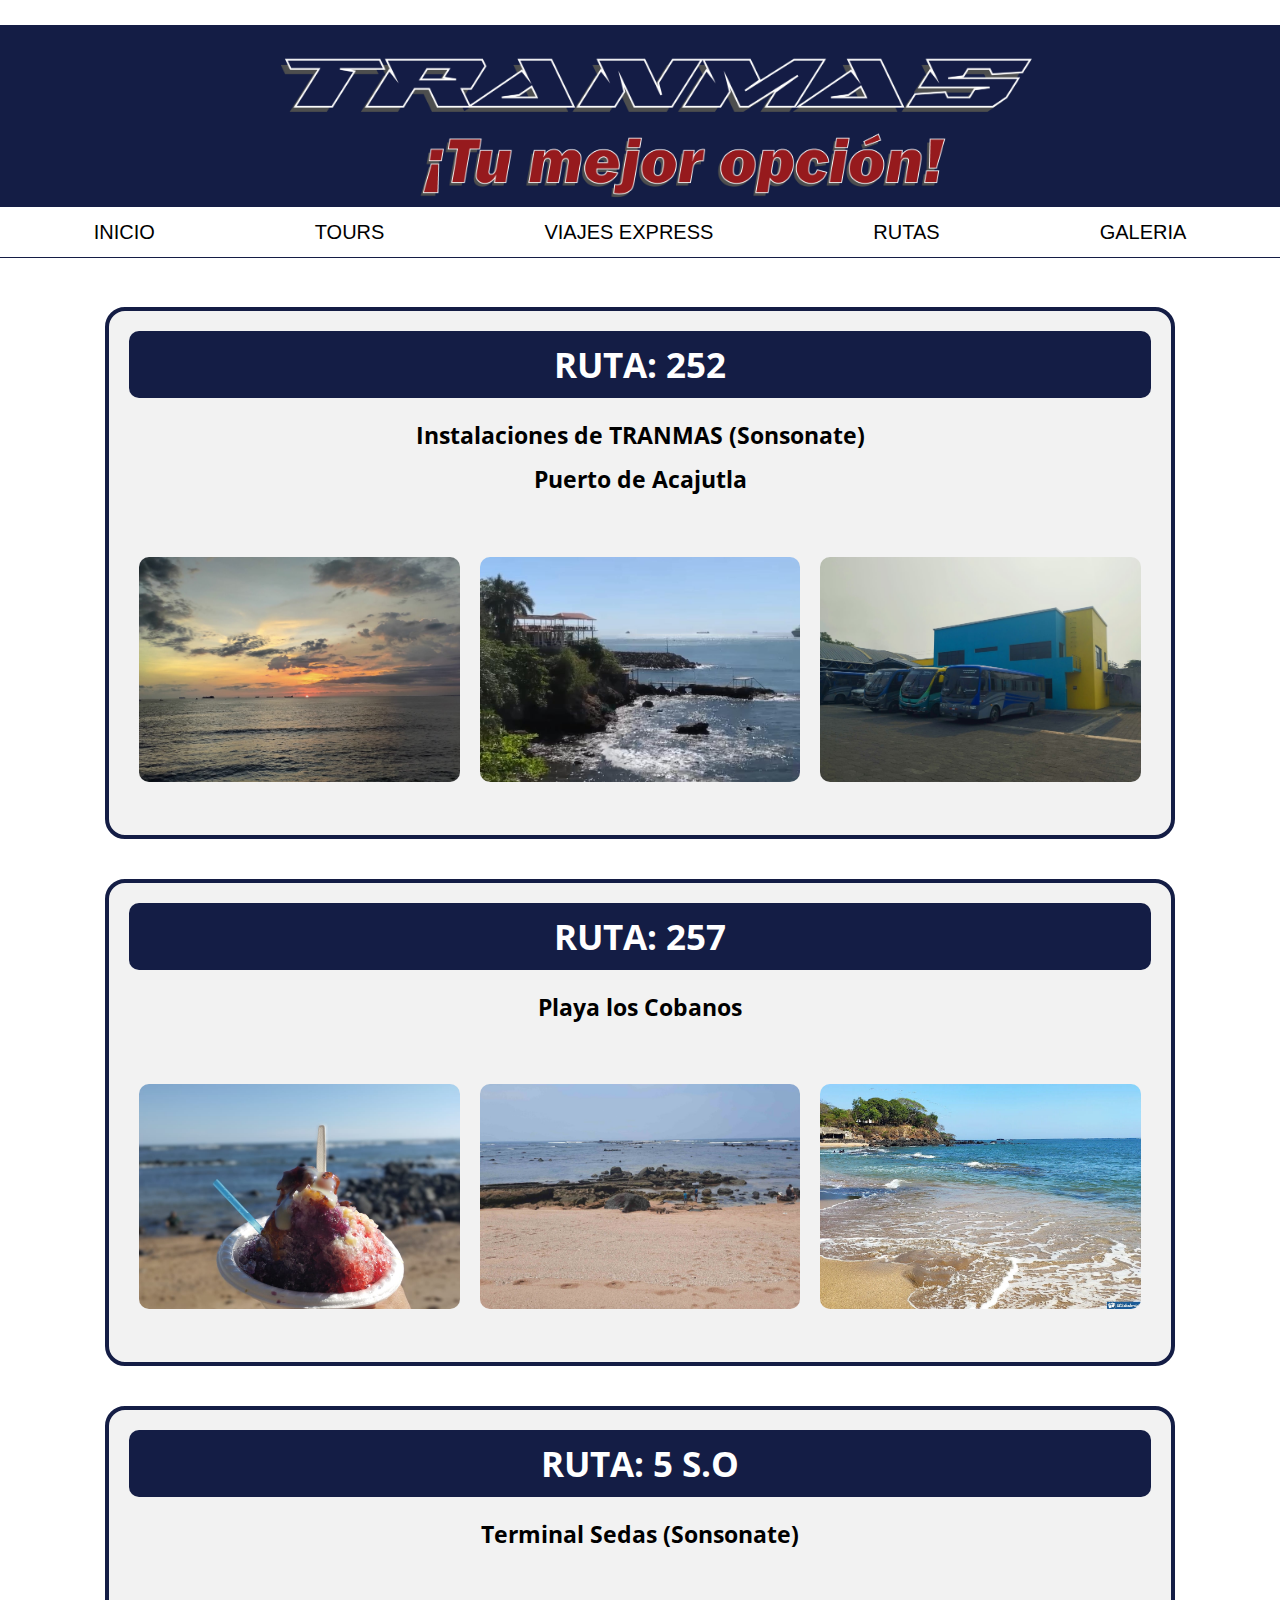
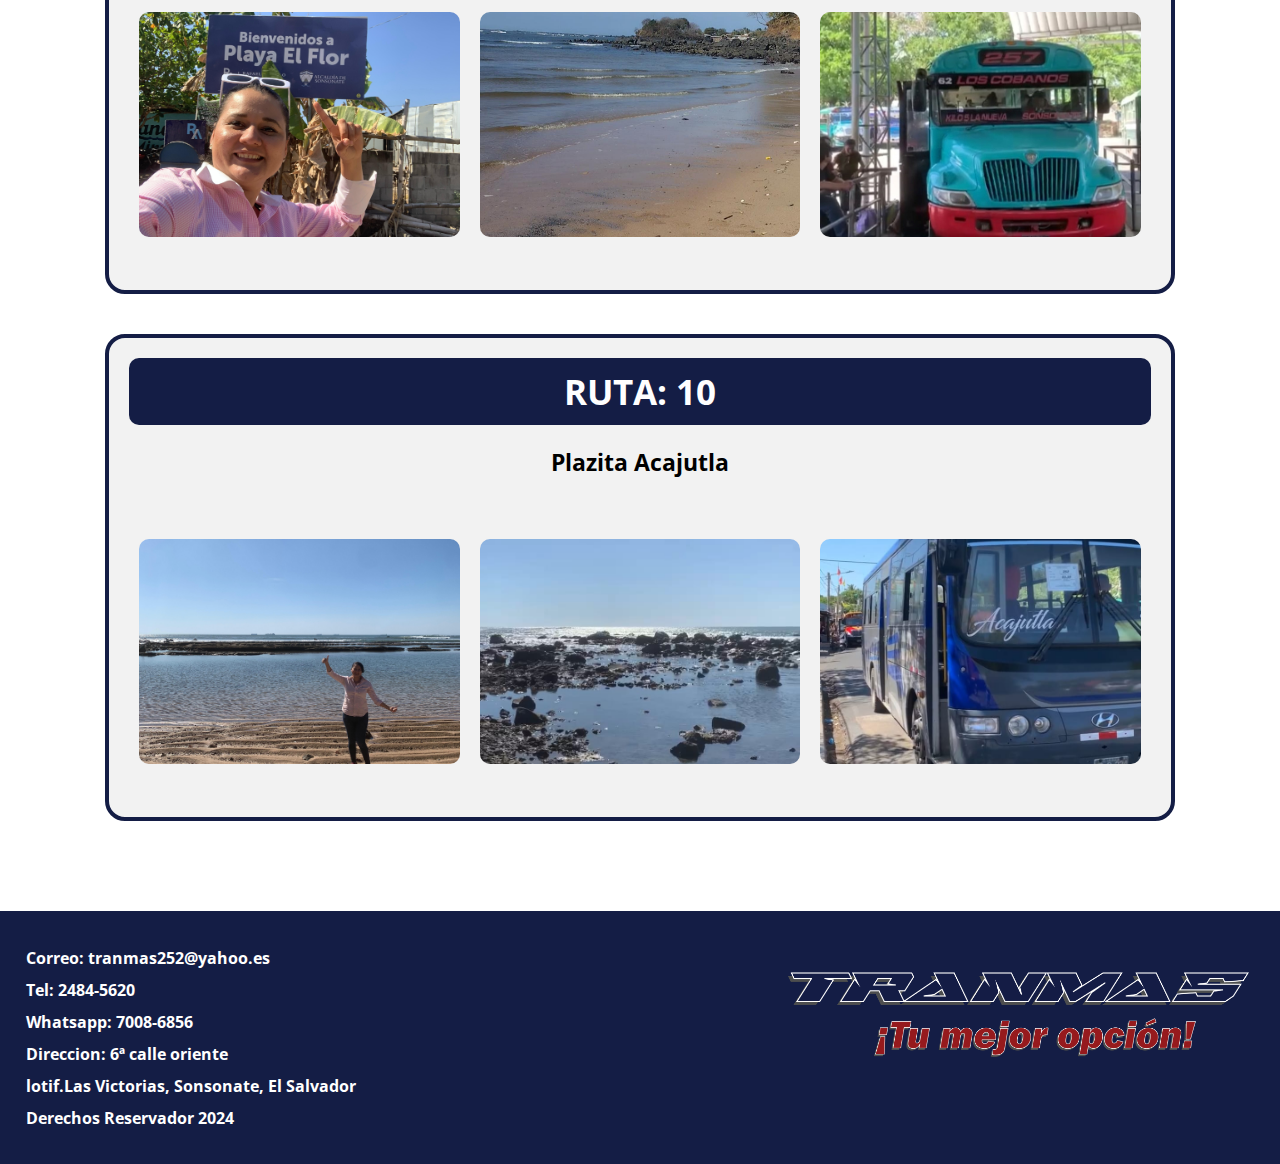
<file: Galeria.html>
<!DOCTYPE html>
<html lang="en">
<head>
    <meta charset="UTF-8">
    <meta name="viewport" content="width=device-width, initial-scale=1.0">
    <title>TRANMAS</title>
    <link rel="stylesheet" href="https://cdnjs.cloudflare.com/ajax/libs/font-awesome/6.5.2/css/all.min.css">
    <link rel="shortcut icon" href="img/icono.png">
    <link rel="stylesheet" href="css/estilo.css">
    <link rel="preconnect" href="https://fonts.googleapis.com">
    <link rel="preconnect" href="https://fonts.gstatic.com" crossorigin>
    <link href="https://fonts.googleapis.com/css2?family=Open+Sans:ital,wght@0,300..800;1,300..800&display=swap" rel="stylesheet">
</head>
    <body>
        <header id="cajonCabecera">
            <div class="cajonfoto">
                <img class="img" src="img/logo ilustrator.png" alt="">
            </div>
            <!-- Botón de hamburguesa para dispositivos móviles -->
            <div class="menu-toggle" onclick="toggleMenu()">
                <span></span>
                <span></span>
                <span></span>
            </div>
            <!-- Barra de navegación -->
            <nav class="menu">
                <ul class="nav-list">
                    <li><a href="index.html">INICIO</a></li>
                    <li><a href="tours.html">TOURS</a></li>
                    <li><a href="viajesExpress.html">VIAJES EXPRESS</a></li>
                    <li><a href="Rutas.html">RUTAS</a></li>
                    <li><a href="Galeria.html">GALERIA</a></li>
                </ul>
            </nav>
         </header>   
<section class="galeri">
    <!-- Route 252 -->
    <div class="route">
        <div class="route-info">
            <h2>RUTA: 252</h2>
            <p>Instalaciones de TRANMAS (Sonsonate)</p>
            <p>Puerto de Acajutla</p>
        </div>
        <div class="route-images">
            <ul>
                <li><img src="img/puerto.jpeg" alt="ruta252"></li>
                <li><img src="img/puerrto2.jpeg" alt="ruta252"></li>
                <li><img src="img/plan.jpeg" alt="ruta252"></li>
            </ul>
        </div>
    </div>

    <!-- Route 257 -->
    <div class="route">
        <div class="route-info">
            <h2>RUTA: 257</h2>
            <p>Playa los Cobanos</p>
        </div>
        <div class="route-images">
            <ul>
                <li><img src="img/minuta.jpeg" alt="ruta257"></li>
                <li><img src="img/cob.jpg" alt="ruta252"></li>
                <li><img src="img/cob2.jpg" alt="ruta252"></li>
            </ul>
        </div>
    </div>

    <!-- Route 5 S.O -->
    <div class="route">
        <div class="route-info">
            <h2>RUTA: 5 S.O</h2>
            <p>Terminal Sedas (Sonsonate)</p>
        </div>
        <div class="route-images">
            <ul>
                <li><img src="img/el flor.jpeg" alt="ruta252"></li>
                <li><img src="img/el flor2.jpeg" alt="ruta252"></li>
                <li><img src="img/terminal.jpeg" alt="ruta252"></li>
            </ul>
        </div>
    </div>

    <!-- Route 10 -->
    <div class="route">
        <div class="route-info">
            <h2>RUTA: 10</h2>
            <p>Plazita Acajutla</p>
        </div>
        <div class="route-images">
            <ul>
                <li><img src="img/los almendros.jpeg" alt="ruta252"></li>
                <li><img src="img/alm.jpeg" alt="ruta252"></li>
                <li><img src="img/plaz.jpeg" alt="ruta252"></li>
            </ul>
        </div>
    </div>
</section>

<footer>
    <div class="lg">
        <div>
            <h4>Correo: <a href="tranmas252@yahoo.es" class="h">tranmas252@yahoo.es</a></h4>
            <h4>Tel: 2484-5620</h4>
            <h4>Whatsapp: 7008-6856</h4>
            <h4>Direccion: 6ª calle oriente</h4>
            <h4>lotif.Las Victorias, Sonsonate, El Salvador</h4>
            <h4>Derechos Reservador 2024</h4>
        </div>
        <img src="img/logo ilustrator.png" id="i">
    </div> 
   </footer>   

   <script src="javaScrip.js"></script>
</body>
</html>
</file>
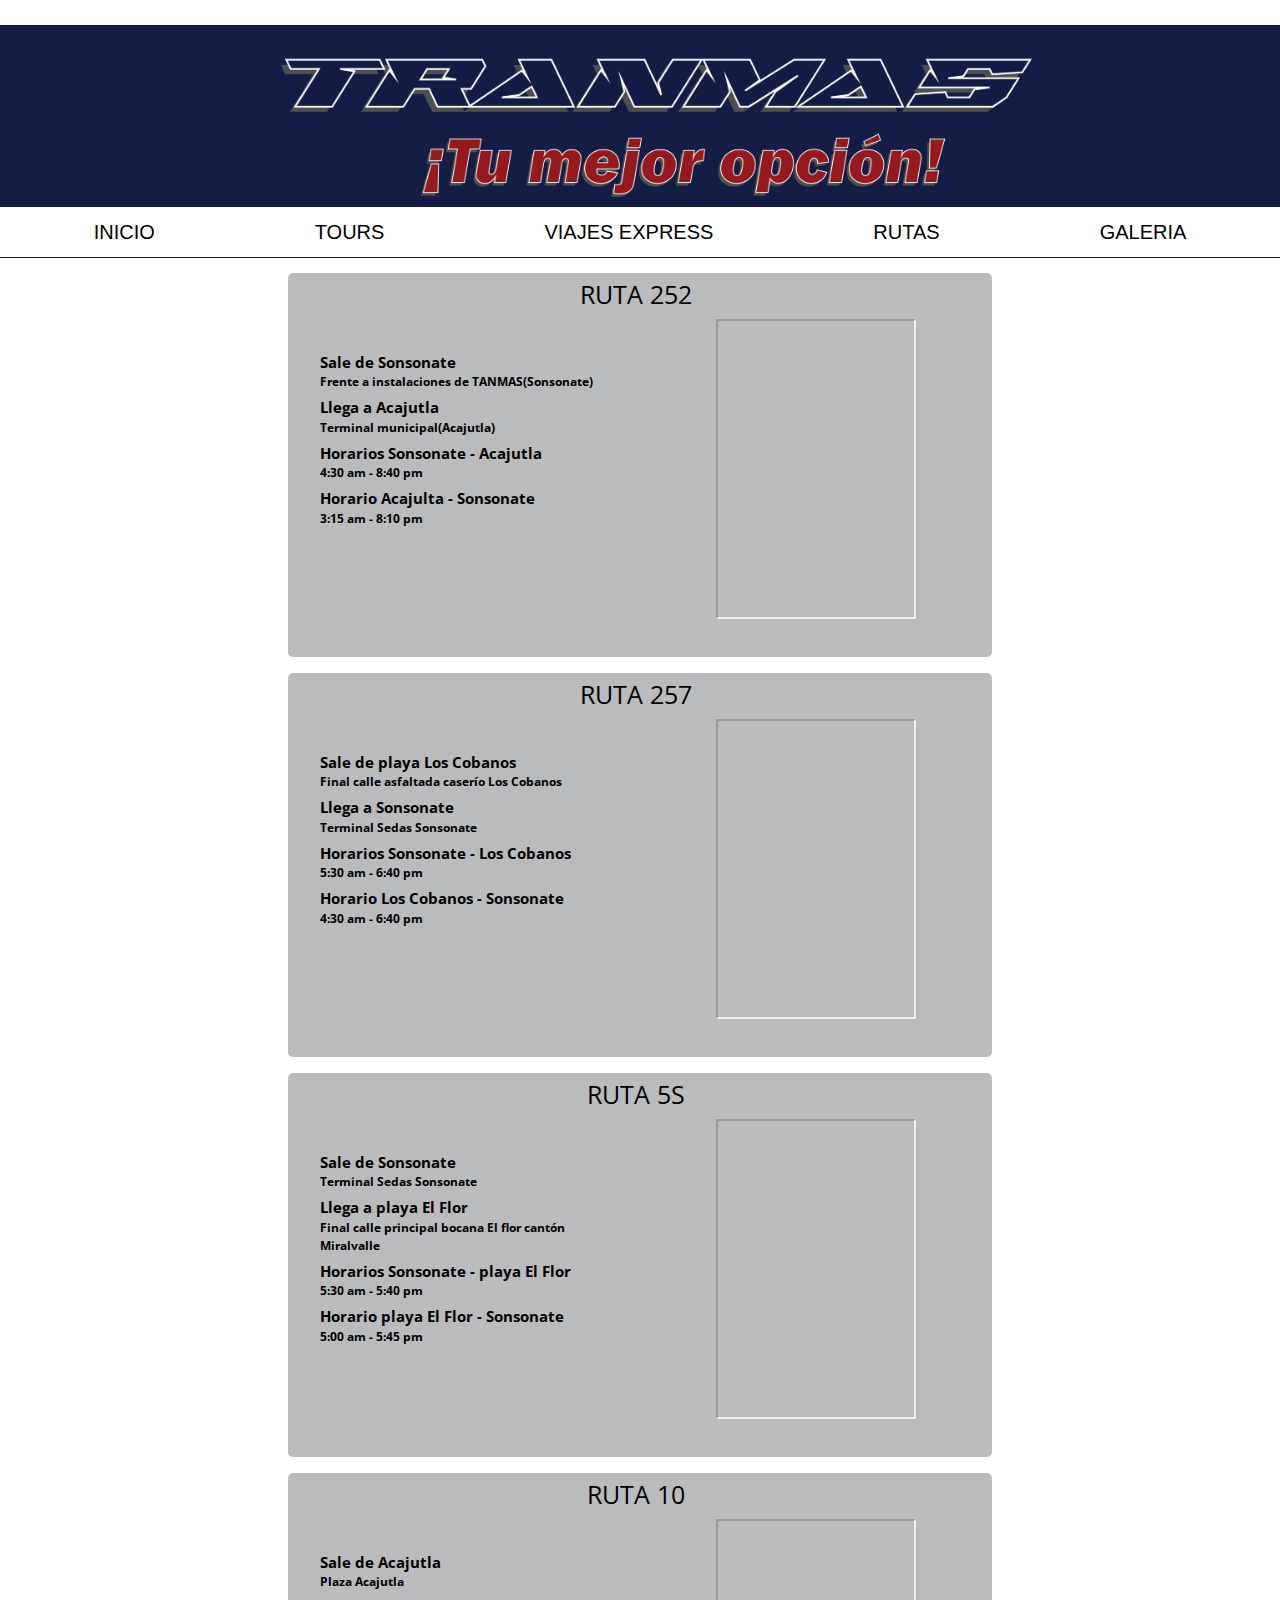
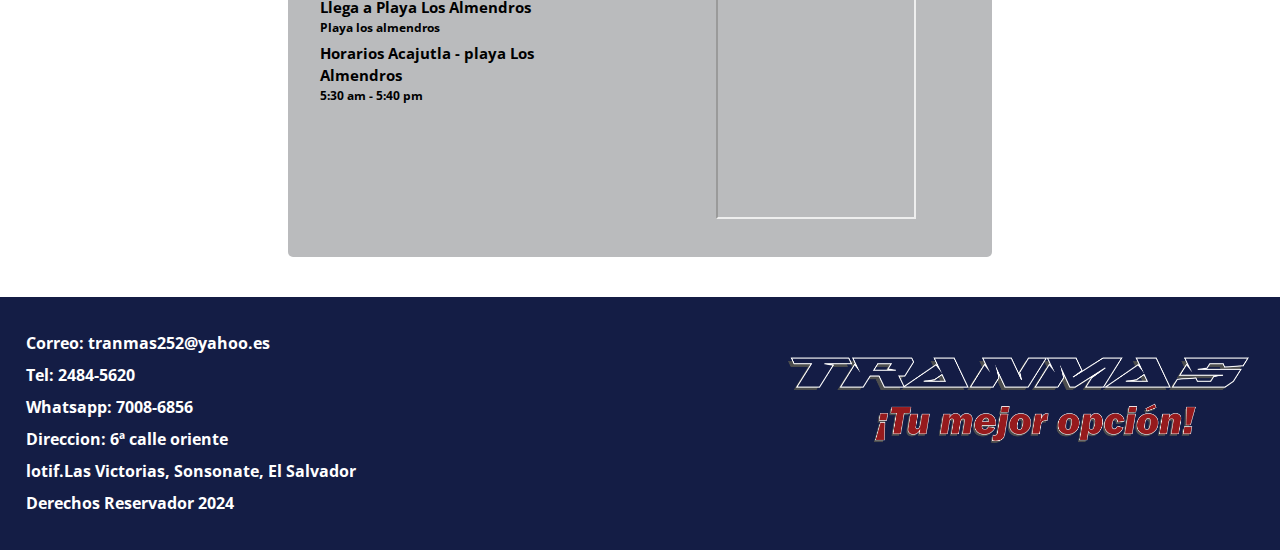
<file: Rutas.html>
<!DOCTYPE html>
<html lang="en">
<head>
    <meta charset="UTF-8">
    <meta name="viewport" content="width=device-width, initial-scale=1.0">
    <title>TRANMAS</title>
    <link rel="stylesheet" href="https://cdnjs.cloudflare.com/ajax/libs/font-awesome/6.5.2/css/all.min.css">
    <link rel="shortcut icon" href="img/icono.png">
    <link rel="stylesheet" href="css/estilo.css">
    <link rel="preconnect" href="https://fonts.googleapis.com">
    <link rel="preconnect" href="https://fonts.gstatic.com" crossorigin>
    <link href="https://fonts.googleapis.com/css2?family=Open+Sans:ital,wght@0,300..800;1,300..800&display=swap" rel="stylesheet">
</head>
    <body>
        <header id="cajonCabecera">
            <div class="cajonfoto">
                <img class="img" src="img/logo ilustrator.png" alt="">
            </div>
            <!-- Botón de hamburguesa para dispositivos móviles -->
            <div class="menu-toggle" onclick="toggleMenu()">
                <span></span>
                <span></span>
                <span></span>
            </div>
            <!-- Barra de navegación -->
            <nav class="menu">
                <ul class="nav-list">
                    <li><a href="index.html">INICIO</a></li>
                    <li><a href="tours.html">TOURS</a></li>
                    <li><a href="viajesExpress.html">VIAJES EXPRESS</a></li>
                    <li><a href="Rutas.html">RUTAS</a></li>
                    <li><a href="Galeria.html">GALERIA</a></li>
                </ul>
            </nav>
        </header>
        <!---->
		
        <div class="rutas">
           <div class="ruta"> 
				<div class="ruta3">
					<h1><b>RUTA 252</b></h1>
				</div>
				<div class="ruta1">
						<p class="izquierda">Sale de Sonsonate</p>
						<p class="izquierda2">Frente a instalaciones de TANMAS(Sonsonate)</p>
						<p class="izquierda">Llega a Acajutla</p>
						<p class="izquierda2">Terminal municipal(Acajutla)</p>					
						<p class="izquierda">Horarios Sonsonate - Acajutla</p>
						<p class="izquierda2">4:30 am - 8:40 pm</p>
						<p class="izquierda">Horario Acajulta - Sonsonate</p>
						<p class="izquierda2">3:15 am - 8:10 pm</p>
				</div>
				
				<iframe class="tam tam2 tam3" src="https://www.google.com/maps/embed?pb=!1m18!1m12!1m3!1d303.13632453470694!2d-89.71793339611783!3d13.711948069967361!2m3!1f0!2f0!3f0!3m2!1i1024!2i768!4f13.1!3m3!1m2!1s0x8f62b79400000001%3A0xc229398a40e7ee39!2sTRANMAS%20S.A.%20DE%20C.V.!5e1!3m2!1ses-419!2ssv!4v1717714493317!5m2!1ses-419!2ssv"></iframe>

            </div>
        </div>
		
		<div class="rutas">
           <div class="ruta"> 
				<div class="ruta3">
					<h1><b>RUTA 257</b></h1>
				</div>
				<div class="ruta1">
						<p class="izquierda">Sale de playa Los Cobanos</p>
						<p class="izquierda2">Final calle asfaltada caserío Los Cobanos</p>
						<p class="izquierda">Llega a Sonsonate</p>
						<p class="izquierda2">Terminal Sedas Sonsonate</p>					
						<p class="izquierda">Horarios Sonsonate - Los Cobanos</p>
						<p class="izquierda2">5:30 am - 6:40 pm</p>
						<p class="izquierda">Horario Los Cobanos - Sonsonate</p>
						<p class="izquierda2">4:30 am - 6:40 pm</p>
				</div>
				
				<iframe class="tam tam2 tam3" src="https://www.google.com/maps/embed?pb=!1m18!1m12!1m3!1d1213.494024142923!2d-89.80291672945962!3d13.526992105976998!2m3!1f0!2f0!3f0!3m2!1i1024!2i768!4f13.1!3m3!1m2!1s0x8f7d4dca256f9b29%3A0x9777a7165af4e5c2!2sPlaya%20los%20Cobanos!5e1!3m2!1ses-419!2ssv!4v1717717235603!5m2!1ses-419!2ssv"></iframe>

            </div>
        </div>
		
		<div class="rutas">
           <div class="ruta"> 
				<div class="ruta3">
					<h1><b>RUTA 5S</b></h1>
				</div>
				<div class="ruta1">
						<p class="izquierda">Sale de Sonsonate</p>
						<p class="izquierda2">Terminal Sedas Sonsonate</p>
						<p class="izquierda">Llega a playa El Flor</p>
						<p class="izquierda2">Final calle principal bocana El flor cantón Miralvalle</p>					
						<p class="izquierda">Horarios Sonsonate - playa El Flor</p>
						<p class="izquierda2">5:30 am - 5:40 pm</p>
						<p class="izquierda">Horario playa El Flor - Sonsonate</p>
						<p class="izquierda2">5:00 am - 5:45 pm</p>
				</div>
				
				<iframe class="tam tam2 tam3" src="https://www.google.com/maps/embed?pb=!1m18!1m12!1m3!1d2426.996065620734!2d-89.80025903355907!3d13.526205344325964!2m3!1f0!2f0!3f0!3m2!1i1024!2i768!4f13.1!3m3!1m2!1s0x8f7d4cc0ba00e23b%3A0x15bf8aed3ab9f5e1!2sPlaya%20El%20Flor!5e1!3m2!1ses-419!2ssv!4v1717717680097!5m2!1ses-419!2ssv"></iframe>

            </div>
        </div>
		
		<div class="rutas">
           <div class="ruta"> 
				<div class="ruta3">
					<h1><b>RUTA 10</b></h1>
				</div>
				<div class="ruta1">
						<p class="izquierda">Sale de Acajutla</p>
						<p class="izquierda2">Plaza Acajutla</p>
						<p class="izquierda">Llega a Playa Los Almendros</p>
						<p class="izquierda2">Playa los almendros</p>					
						<p class="izquierda">Horarios Acajutla - playa Los Almendros</p>
						<p class="izquierda2">5:30 am - 5:40 pm</p>

				</div>
				
				<iframe class="tam tam2 tam3" src="https://www.google.com/maps/embed?pb=!1m18!1m12!1m3!1d2426.766904923023!2d-89.8268285830222!3d13.54867579765917!2m3!1f0!2f0!3f0!3m2!1i1024!2i768!4f13.1!3m3!1m2!1s0x8f62b2ceb192d00f%3A0x131e7e13895af90f!2sPlaya%20Los%20Almendros!5e1!3m2!1ses-419!2ssv!4v1717717768630!5m2!1ses-419!2ssv"></iframe>

            </div>
        </div>
       
        <footer>
            <div class="lg">
                <div>
                    <h4>Correo: <a href="tranmas252@yahoo.es" class="h">tranmas252@yahoo.es</a></h4>
                    <h4>Tel: 2484-5620</h4>
                    <h4>Whatsapp: 7008-6856</h4>
                    <h4>Direccion: 6ª calle oriente</h4>
                    <h4>lotif.Las Victorias, Sonsonate, El Salvador</h4>
                    <h4>Derechos Reservador 2024</h4>
                </div>
                <img src="img/logo ilustrator.png" id="i">
            </div> 
           </footer>   
    </body>

    <script src="javaScrip.js"></script>
</html>
</file>
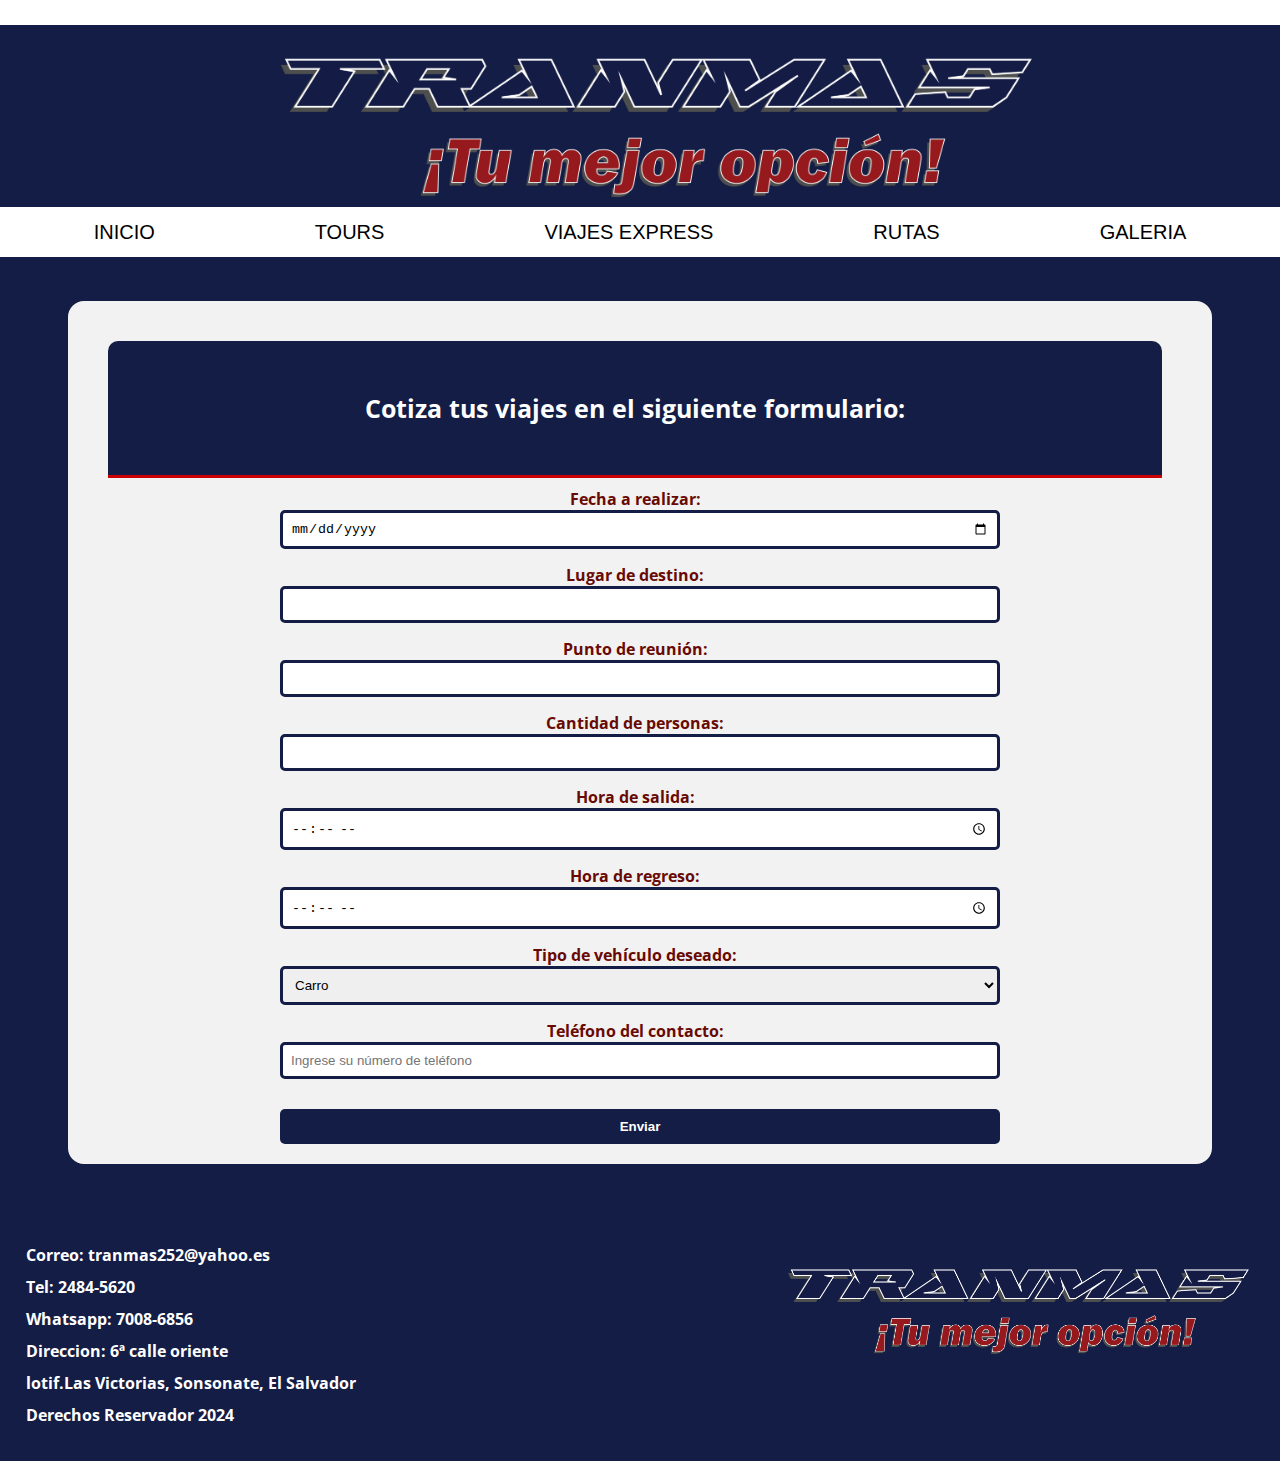
<file: viajesExpress.html>
<!DOCTYPE html>
<html lang="en">
<head>
    <meta charset="UTF-8">
    <meta name="viewport" content="width=device-width, initial-scale=1.0">
    <title>TRANMAS</title>
    <link rel="stylesheet" href="https://cdnjs.cloudflare.com/ajax/libs/font-awesome/6.5.2/css/all.min.css">
    <link rel="shortcut icon" href="img/icono.png">
    <link rel="stylesheet" href="css/estilo.css">
    <link rel="preconnect" href="https://fonts.googleapis.com">
    <link rel="preconnect" href="https://fonts.gstatic.com" crossorigin>
    <link href="https://fonts.googleapis.com/css2?family=Open+Sans:ital,wght@0,300..800;1,300..800&display=swap" rel="stylesheet">
</head>
    <body>
        <header id="cajonCabecera">
            <div class="cajonfoto">
                <img class="img" src="img/logo ilustrator.png" alt="">
            </div>
            <!-- Botón de hamburguesa para dispositivos móviles -->
            <div class="menu-toggle" onclick="toggleMenu()">
                <span></span>
                <span></span>
                <span></span>
            </div>
            <!-- Barra de navegación -->
            <nav class="menu">
                <ul class="nav-list">
                    <li><a href="index.html">INICIO</a></li>
                    <li><a href="tours.html">TOURS</a></li>
                    <li><a href="viajesExpress.html">VIAJES EXPRESS</a></li>
                    <li><a href="Rutas.html">RUTAS</a></li>
                    <li><a href="Galeria.html">GALERIA</a></li>
                </ul>
            </nav>

            <section id="ReservaCupo">
                <h1 id="em">Cotiza tus viajes en el siguiente formulario:</h1>
                <div class="contenido">
                    <form action="#">
                        <label for="fecha">Fecha a realizar:</label><br>
        <input type="date" id="fecha"><br>
        
        <label for="destino">Lugar de destino:</label><br>
        <input type="text" id="destino"><br>
        
        <label for="reunion">Punto de reunión:</label><br>
        <input type="text" id="reunion"><br>
        
        <label for="personas">Cantidad de personas:</label><br>
        <input type="number" id="personas" min="1"><br>
        
        <label for="hour">Hora de salida:</label><br>
        <input type="time" id="hour"><br>
        
        <label for="return_hour">Hora de regreso:</label><br>
        <input type="time" id="return_hour"><br>
        
        <label for="vehiculo">Tipo de vehículo deseado:</label><br>
        <select id="vehiculo">
            <option value="carro">Carro</option>
            <option value="microbus">Microbus</option>
            <option value="bus">Bus</option>
        </select><br>
        
        <label for="telefono">Teléfono del contacto:</label><br>
        <input type="tel" id="telefono" pattern="[0-9]{8,12}" placeholder="Ingrese su número de teléfono" required><br>
        
            
                        <input type="submit" value="Enviar" class="enviar">
                    </form>
                </div>
            </section>
               <footer>
            <div class="lg">
                <div>
                    <h4>Correo: <a href="tranmas252@yahoo.es" class="h">tranmas252@yahoo.es</a></h4>
                    <h4>Tel: 2484-5620</h4>
                    <h4>Whatsapp: 7008-6856</h4>
                    <h4>Direccion: 6ª calle oriente</h4>
                    <h4>lotif.Las Victorias, Sonsonate, El Salvador</h4>
                    <h4>Derechos Reservador 2024</h4>
                </div>
                <img src="img/logo ilustrator.png" id="i">
            </div> 
           </footer>   

           <script src="javaScrip.js"></script>
    </body>
</html>
</file>
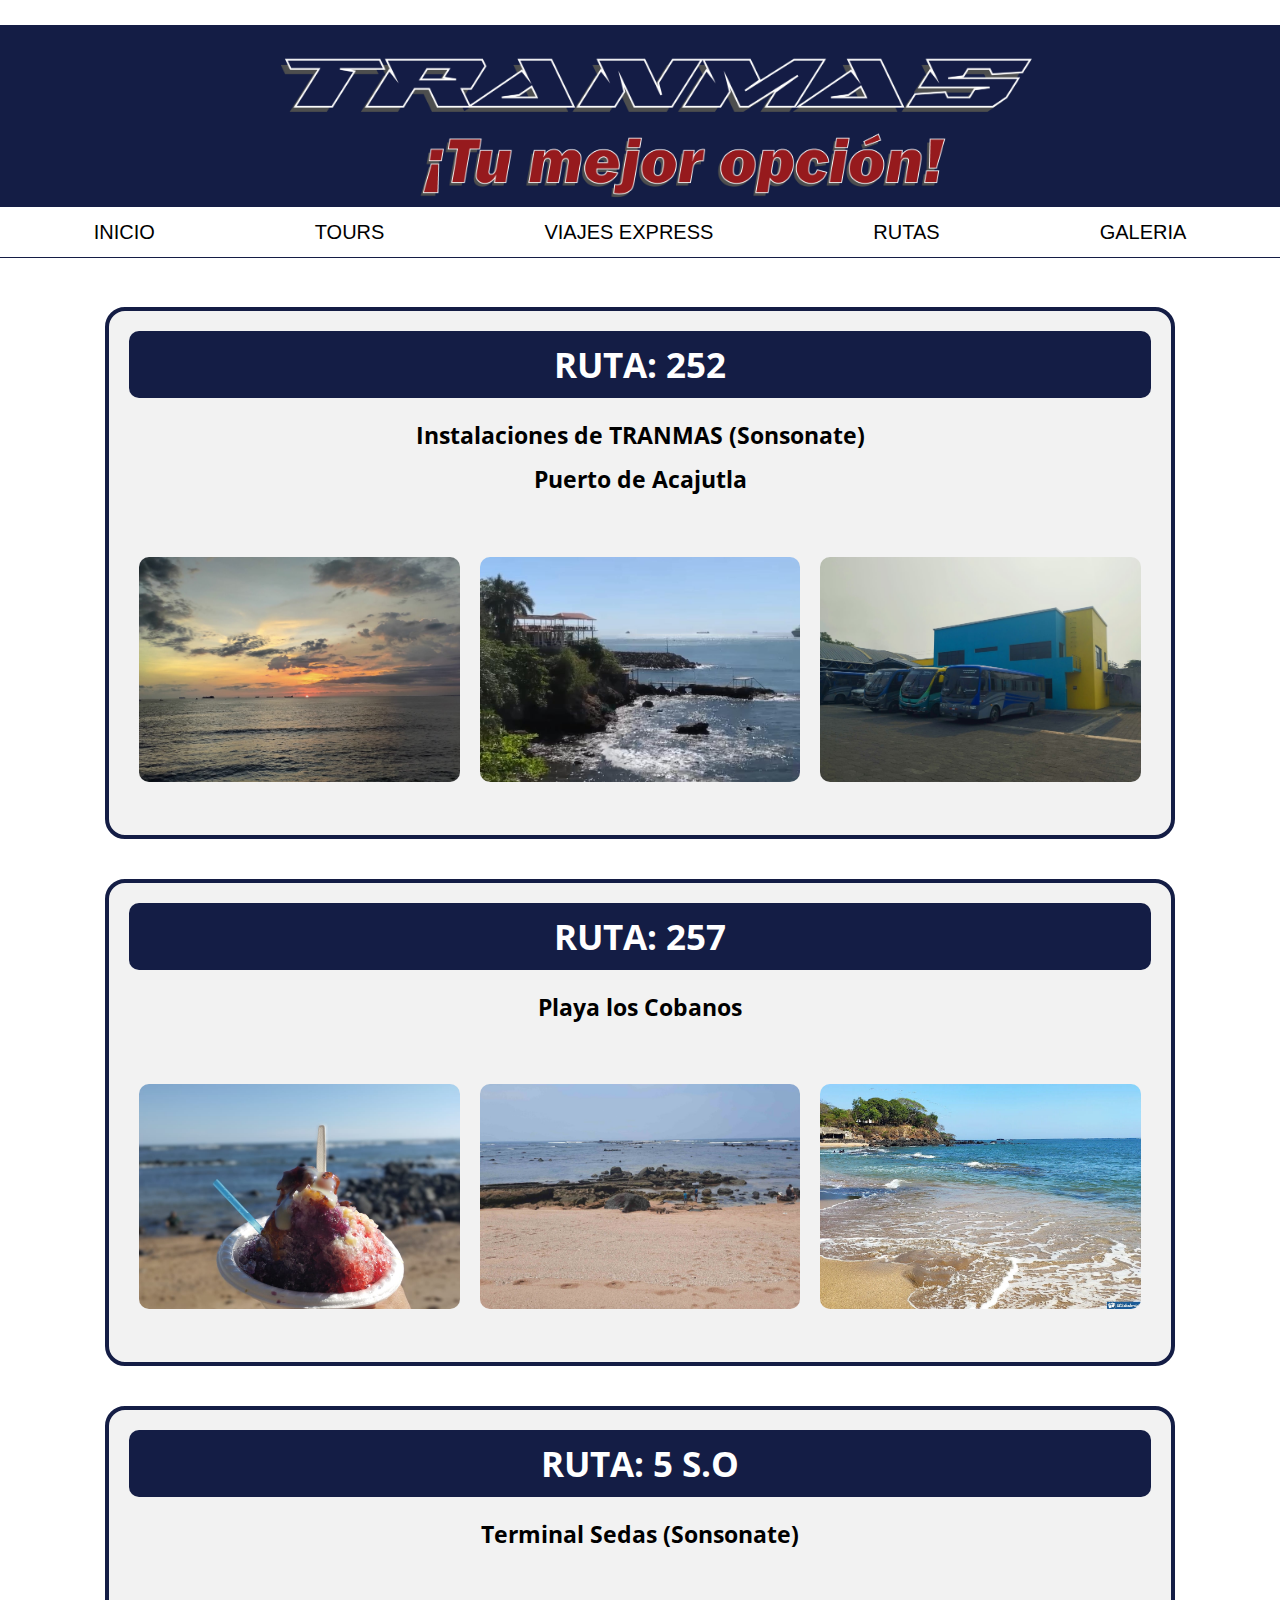
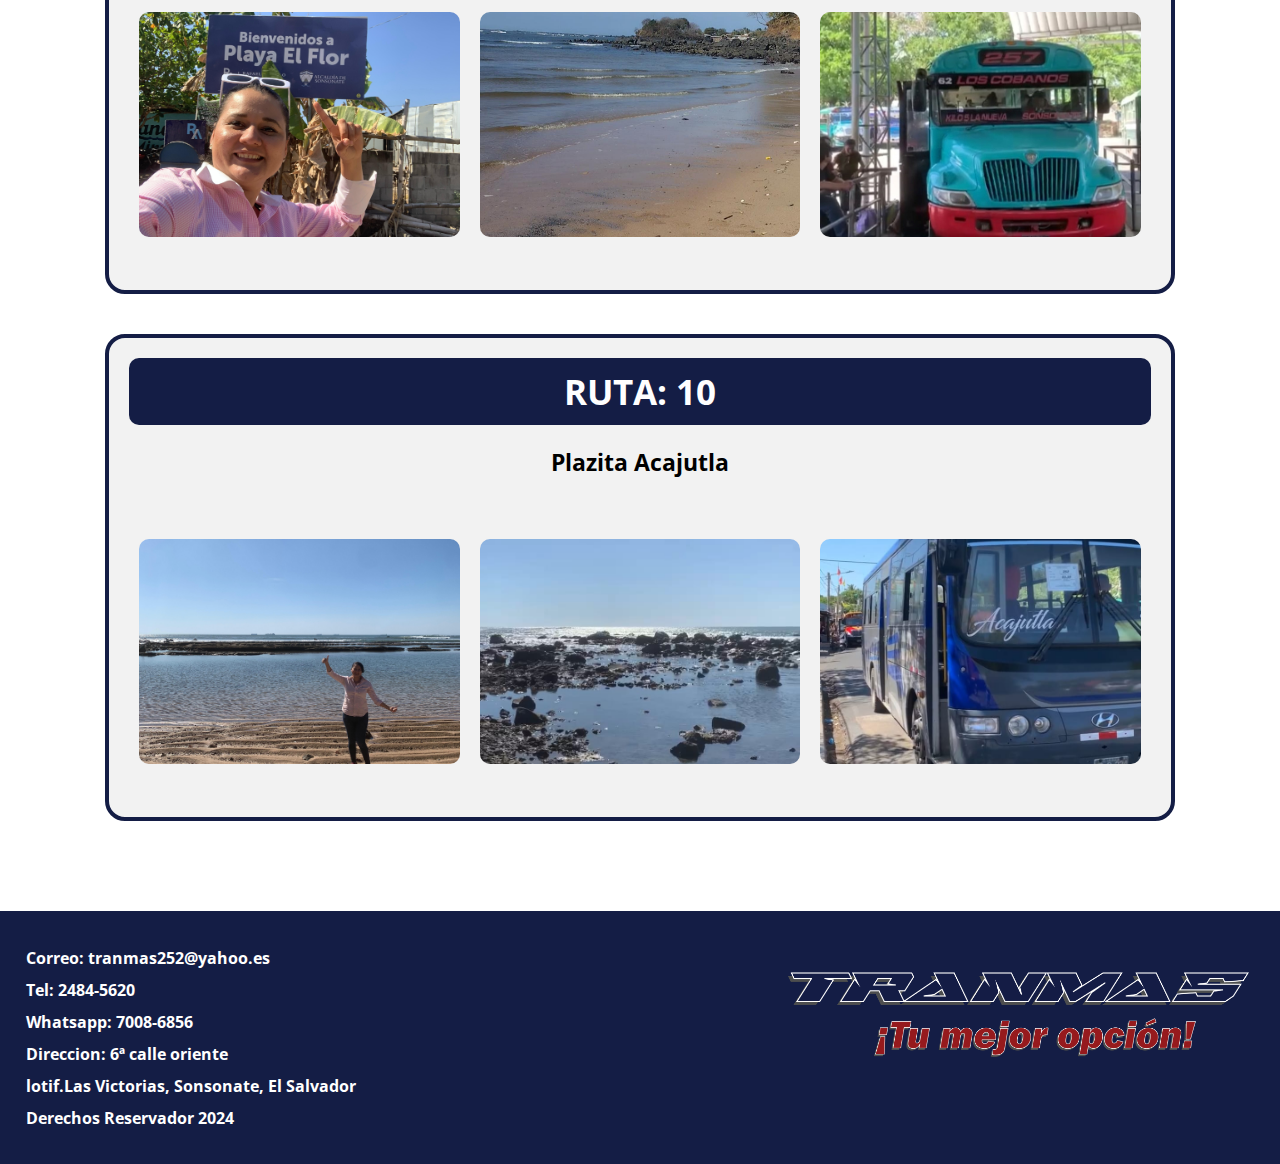
<file: vistas/Galeria.html>
<!DOCTYPE html>
<html lang="en">
<head>
    <meta charset="UTF-8">
    <meta name="viewport" content="width=device-width, initial-scale=1.0">
    <title>TRANMAS</title>
    <link rel="stylesheet" href="https://cdnjs.cloudflare.com/ajax/libs/font-awesome/6.5.2/css/all.min.css">
    <link rel="shortcut icon" href="/img/icono.png">
    <link rel="stylesheet" href="/css/estilo.css">
    <link rel="preconnect" href="https://fonts.googleapis.com">
    <link rel="preconnect" href="https://fonts.gstatic.com" crossorigin>
    <link href="https://fonts.googleapis.com/css2?family=Open+Sans:ital,wght@0,300..800;1,300..800&display=swap" rel="stylesheet">
</head>
    <body>
        <header id="cajonCabecera">
            <div class="cajonfoto">
                <img class="img" src="/img/logo ilustrator.png" alt="">
            </div>
            <!-- Botón de hamburguesa para dispositivos móviles -->
            <div class="menu-toggle" onclick="toggleMenu()">
                <span></span>
                <span></span>
                <span></span>
            </div>
            <!-- Barra de navegación -->
            <nav class="menu">
                <ul class="nav-list">
                    <li><a href="/index.html">INICIO</a></li>
                    <li><a href="/vistas/tours.html">TOURS</a></li>
                    <li><a href="/vistas/viajesExpress.html">VIAJES EXPRESS</a></li>
                    <li><a href="/vistas/Rutas.html">RUTAS</a></li>
                    <li><a href="/vistas/Galeria.html">GALERIA</a></li>
                </ul>
            </nav>
         </header>   
<section class="galeri">
    <!-- Route 252 -->
    <div class="route">
        <div class="route-info">
            <h2>RUTA: 252</h2>
            <p>Instalaciones de TRANMAS (Sonsonate)</p>
            <p>Puerto de Acajutla</p>
        </div>
        <div class="route-images">
            <ul>
                <li><img src="../img/puerto.jpeg" alt="ruta252"></li>
                <li><img src="../img/puerrto2.jpeg" alt="ruta252"></li>
                <li><img src="../img/plan.jpeg" alt="ruta252"></li>
            </ul>
        </div>
    </div>

    <!-- Route 257 -->
    <div class="route">
        <div class="route-info">
            <h2>RUTA: 257</h2>
            <p>Playa los Cobanos</p>
        </div>
        <div class="route-images">
            <ul>
                <li><img src="../img/minuta.jpeg" alt="ruta257"></li>
                <li><img src="../img/cob.jpg" alt="ruta252"></li>
                <li><img src="../img/cob2.jpg" alt="ruta252"></li>
            </ul>
        </div>
    </div>

    <!-- Route 5 S.O -->
    <div class="route">
        <div class="route-info">
            <h2>RUTA: 5 S.O</h2>
            <p>Terminal Sedas (Sonsonate)</p>
        </div>
        <div class="route-images">
            <ul>
                <li><img src="../img/el flor.jpeg" alt="ruta252"></li>
                <li><img src="../img/el flor2.jpeg" alt="ruta252"></li>
                <li><img src="../img/terminal.jpeg" alt="ruta252"></li>
            </ul>
        </div>
    </div>

    <!-- Route 10 -->
    <div class="route">
        <div class="route-info">
            <h2>RUTA: 10</h2>
            <p>Plazita Acajutla</p>
        </div>
        <div class="route-images">
            <ul>
                <li><img src="../img/los almendros.jpeg" alt="ruta252"></li>
                <li><img src="../img/alm.jpeg" alt="ruta252"></li>
                <li><img src="../img/plaz.jpeg" alt="ruta252"></li>
            </ul>
        </div>
    </div>
</section>

<footer>
    <div class="lg">
        <div>
            <h4>Correo: <a href="tranmas252@yahoo.es" class="h">tranmas252@yahoo.es</a></h4>
            <h4>Tel: 2484-5620</h4>
            <h4>Whatsapp: 7008-6856</h4>
            <h4>Direccion: 6ª calle oriente</h4>
            <h4>lotif.Las Victorias, Sonsonate, El Salvador</h4>
            <h4>Derechos Reservador 2024</h4>
        </div>
        <img src="/img/logo ilustrator.png" id="i">
    </div> 
   </footer>   

   <script src="/js/javaScrip.js"></script>
</body>
</html>
</file>
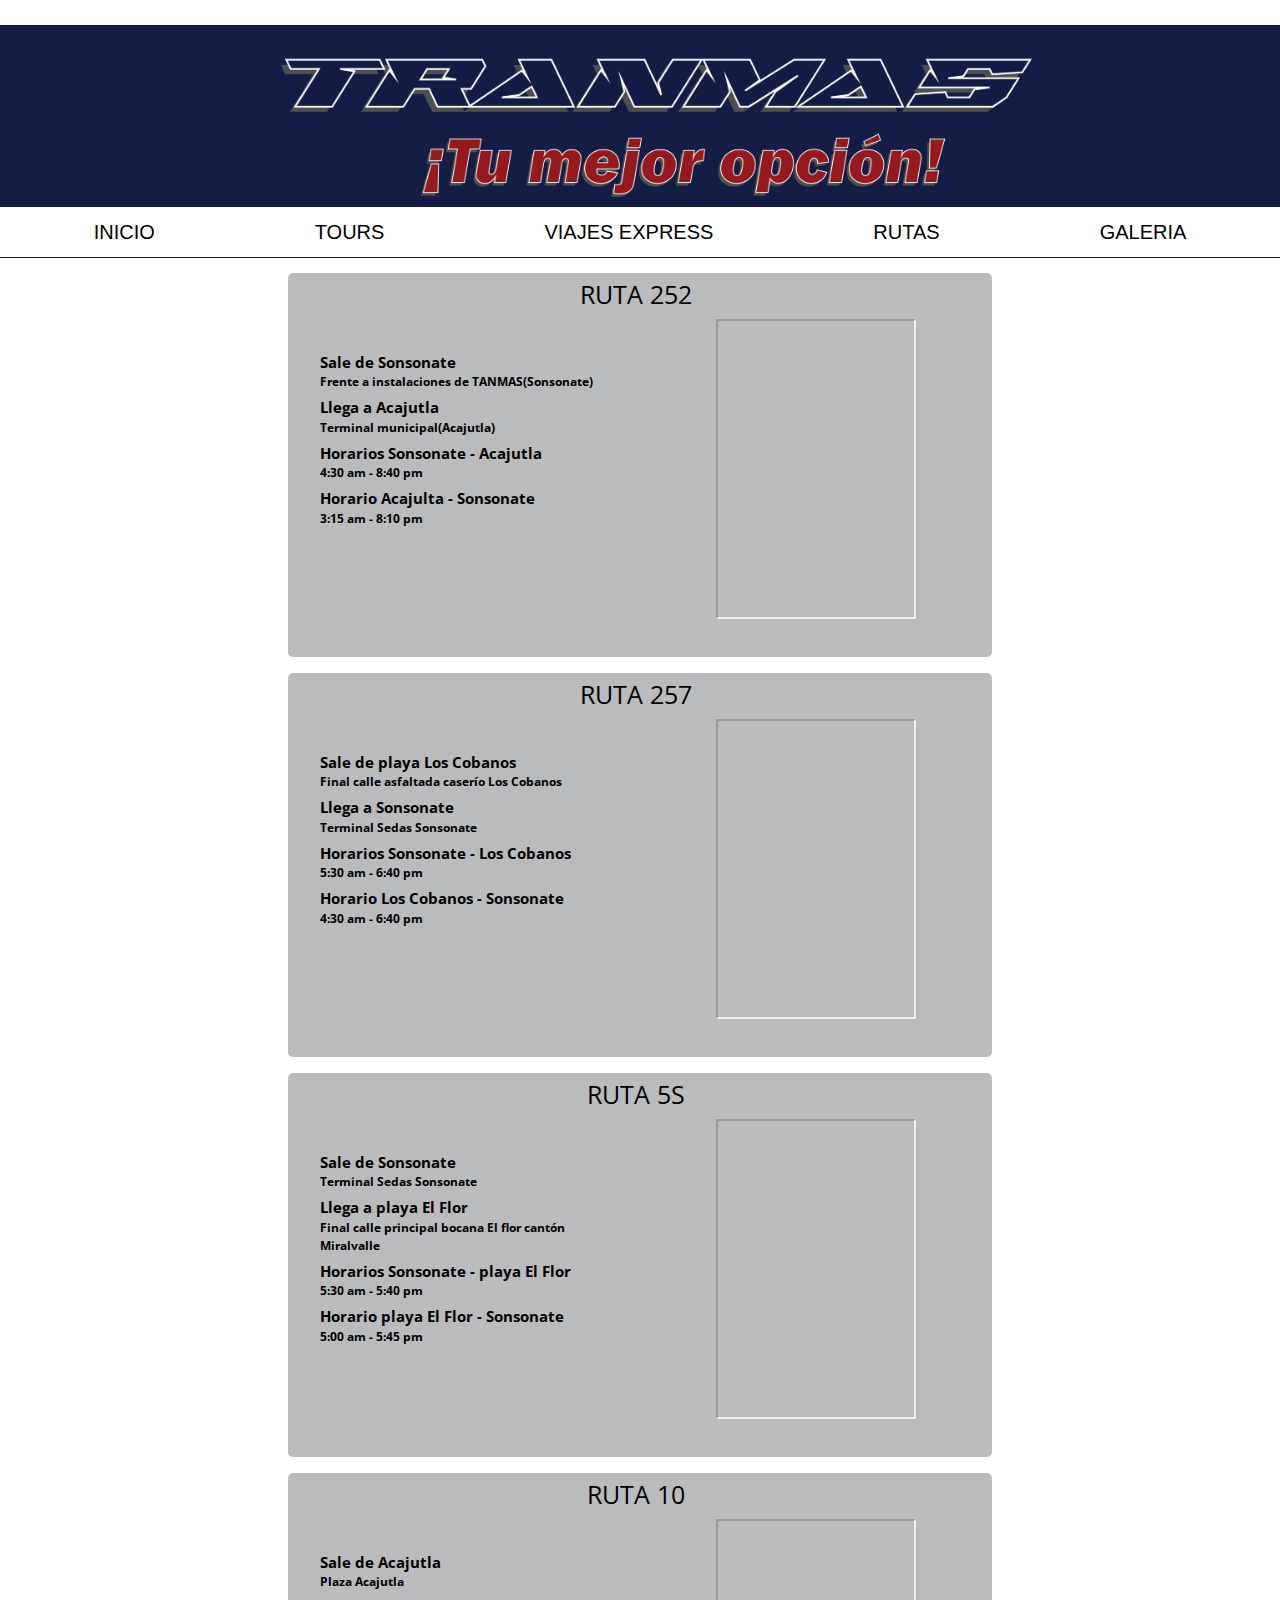
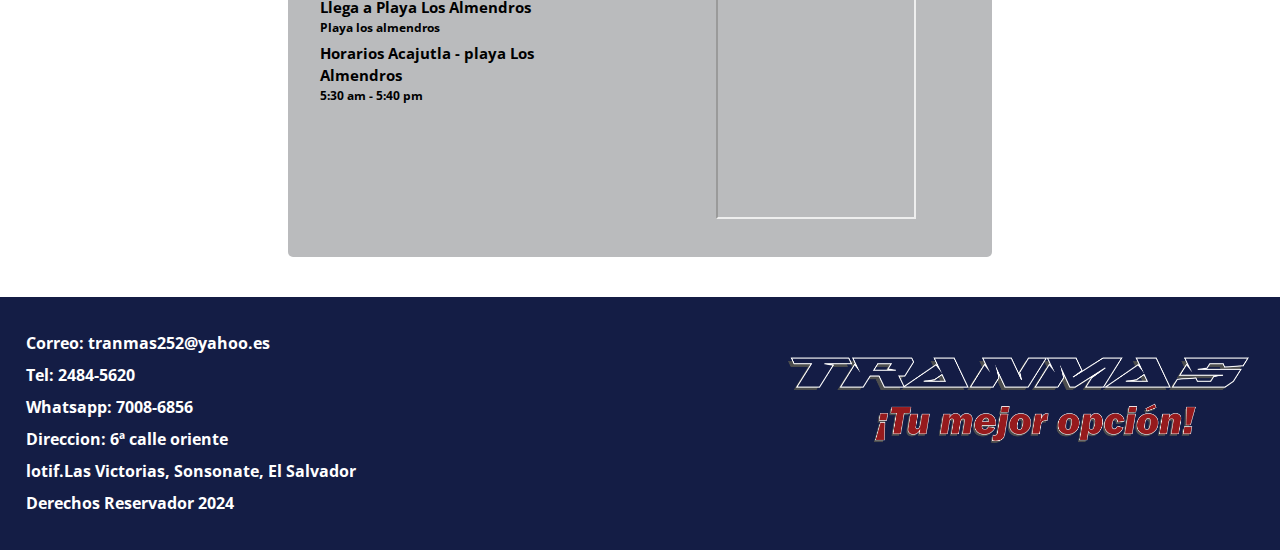
<file: vistas/Rutas.html>
<!DOCTYPE html>
<html lang="en">
<head>
    <meta charset="UTF-8">
    <meta name="viewport" content="width=device-width, initial-scale=1.0">
    <title>TRANMAS</title>
    <link rel="stylesheet" href="https://cdnjs.cloudflare.com/ajax/libs/font-awesome/6.5.2/css/all.min.css">
    <link rel="shortcut icon" href="/img/icono.png">
    <link rel="stylesheet" href="/css/estilo.css">
    <link rel="preconnect" href="https://fonts.googleapis.com">
    <link rel="preconnect" href="https://fonts.gstatic.com" crossorigin>
    <link href="https://fonts.googleapis.com/css2?family=Open+Sans:ital,wght@0,300..800;1,300..800&display=swap" rel="stylesheet">
</head>
    <body>
        <header id="cajonCabecera">
            <div class="cajonfoto">
                <img class="img" src="/img/logo ilustrator.png" alt="">
            </div>
            <!-- Botón de hamburguesa para dispositivos móviles -->
            <div class="menu-toggle" onclick="toggleMenu()">
                <span></span>
                <span></span>
                <span></span>
            </div>
            <!-- Barra de navegación -->
            <nav class="menu">
                <ul class="nav-list">
                <li><a href="/index.html">INICIO</a></li>
                <li><a href="/vistas/tours.html">TOURS</a></li>
                <li><a href="/vistas/viajesExpress.html">VIAJES EXPRESS</a></li>
                <li><a href="/vistas/Rutas.html">RUTAS</a></li>
                <li><a href="/vistas/Galeria.html">GALERIA</a></li>
                </ul>
            </nav>
        </header>
        <!---->
		
        <div class="rutas">
           <div class="ruta"> 
				<div class="ruta3">
					<h1><b>RUTA 252</b></h1>
				</div>
				<div class="ruta1">
						<p class="izquierda">Sale de Sonsonate</p>
						<p class="izquierda2">Frente a instalaciones de TANMAS(Sonsonate)</p>
						<p class="izquierda">Llega a Acajutla</p>
						<p class="izquierda2">Terminal municipal(Acajutla)</p>					
						<p class="izquierda">Horarios Sonsonate - Acajutla</p>
						<p class="izquierda2">4:30 am - 8:40 pm</p>
						<p class="izquierda">Horario Acajulta - Sonsonate</p>
						<p class="izquierda2">3:15 am - 8:10 pm</p>
				</div>
				
				<iframe class="tam tam2 tam3" src="https://www.google.com/maps/embed?pb=!1m18!1m12!1m3!1d303.13632453470694!2d-89.71793339611783!3d13.711948069967361!2m3!1f0!2f0!3f0!3m2!1i1024!2i768!4f13.1!3m3!1m2!1s0x8f62b79400000001%3A0xc229398a40e7ee39!2sTRANMAS%20S.A.%20DE%20C.V.!5e1!3m2!1ses-419!2ssv!4v1717714493317!5m2!1ses-419!2ssv"></iframe>

            </div>
        </div>
		
		<div class="rutas">
           <div class="ruta"> 
				<div class="ruta3">
					<h1><b>RUTA 257</b></h1>
				</div>
				<div class="ruta1">
						<p class="izquierda">Sale de playa Los Cobanos</p>
						<p class="izquierda2">Final calle asfaltada caserío Los Cobanos</p>
						<p class="izquierda">Llega a Sonsonate</p>
						<p class="izquierda2">Terminal Sedas Sonsonate</p>					
						<p class="izquierda">Horarios Sonsonate - Los Cobanos</p>
						<p class="izquierda2">5:30 am - 6:40 pm</p>
						<p class="izquierda">Horario Los Cobanos - Sonsonate</p>
						<p class="izquierda2">4:30 am - 6:40 pm</p>
				</div>
				
				<iframe class="tam tam2 tam3" src="https://www.google.com/maps/embed?pb=!1m18!1m12!1m3!1d1213.494024142923!2d-89.80291672945962!3d13.526992105976998!2m3!1f0!2f0!3f0!3m2!1i1024!2i768!4f13.1!3m3!1m2!1s0x8f7d4dca256f9b29%3A0x9777a7165af4e5c2!2sPlaya%20los%20Cobanos!5e1!3m2!1ses-419!2ssv!4v1717717235603!5m2!1ses-419!2ssv"></iframe>

            </div>
        </div>
		
		<div class="rutas">
           <div class="ruta"> 
				<div class="ruta3">
					<h1><b>RUTA 5S</b></h1>
				</div>
				<div class="ruta1">
						<p class="izquierda">Sale de Sonsonate</p>
						<p class="izquierda2">Terminal Sedas Sonsonate</p>
						<p class="izquierda">Llega a playa El Flor</p>
						<p class="izquierda2">Final calle principal bocana El flor cantón Miralvalle</p>					
						<p class="izquierda">Horarios Sonsonate - playa El Flor</p>
						<p class="izquierda2">5:30 am - 5:40 pm</p>
						<p class="izquierda">Horario playa El Flor - Sonsonate</p>
						<p class="izquierda2">5:00 am - 5:45 pm</p>
				</div>
				
				<iframe class="tam tam2 tam3" src="https://www.google.com/maps/embed?pb=!1m18!1m12!1m3!1d2426.996065620734!2d-89.80025903355907!3d13.526205344325964!2m3!1f0!2f0!3f0!3m2!1i1024!2i768!4f13.1!3m3!1m2!1s0x8f7d4cc0ba00e23b%3A0x15bf8aed3ab9f5e1!2sPlaya%20El%20Flor!5e1!3m2!1ses-419!2ssv!4v1717717680097!5m2!1ses-419!2ssv"></iframe>

            </div>
        </div>
		
		<div class="rutas">
           <div class="ruta"> 
				<div class="ruta3">
					<h1><b>RUTA 10</b></h1>
				</div>
				<div class="ruta1">
						<p class="izquierda">Sale de Acajutla</p>
						<p class="izquierda2">Plaza Acajutla</p>
						<p class="izquierda">Llega a Playa Los Almendros</p>
						<p class="izquierda2">Playa los almendros</p>					
						<p class="izquierda">Horarios Acajutla - playa Los Almendros</p>
						<p class="izquierda2">5:30 am - 5:40 pm</p>

				</div>
				
				<iframe class="tam tam2 tam3" src="https://www.google.com/maps/embed?pb=!1m18!1m12!1m3!1d2426.766904923023!2d-89.8268285830222!3d13.54867579765917!2m3!1f0!2f0!3f0!3m2!1i1024!2i768!4f13.1!3m3!1m2!1s0x8f62b2ceb192d00f%3A0x131e7e13895af90f!2sPlaya%20Los%20Almendros!5e1!3m2!1ses-419!2ssv!4v1717717768630!5m2!1ses-419!2ssv"></iframe>

            </div>
        </div>
       
        <footer>
            <div class="lg">
                <div>
                    <h4>Correo: <a href="tranmas252@yahoo.es" class="h">tranmas252@yahoo.es</a></h4>
                    <h4>Tel: 2484-5620</h4>
                    <h4>Whatsapp: 7008-6856</h4>
                    <h4>Direccion: 6ª calle oriente</h4>
                    <h4>lotif.Las Victorias, Sonsonate, El Salvador</h4>
                    <h4>Derechos Reservador 2024</h4>
                </div>
                <img src="/img/logo ilustrator.png" id="i">
            </div> 
           </footer>   
    </body>

    <script src="/js/javaScrip.js"></script>
</html>
</file>
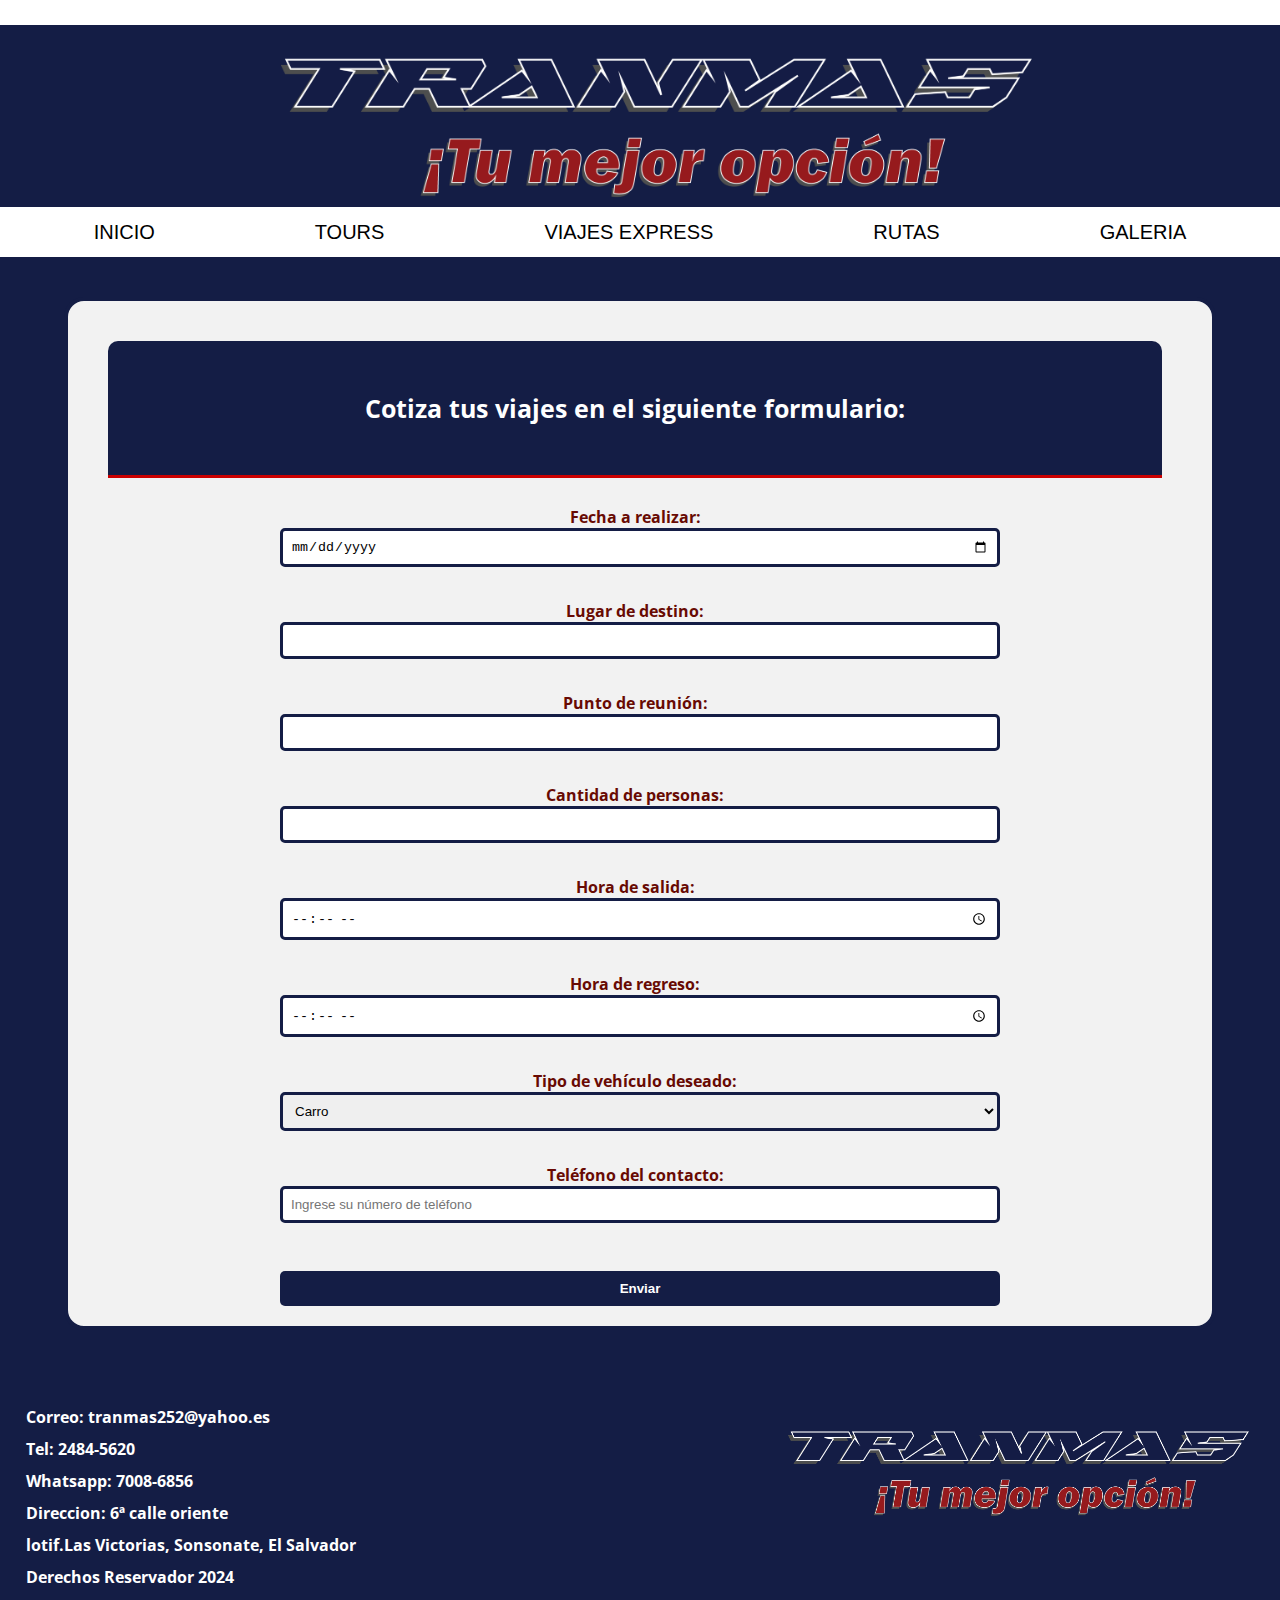
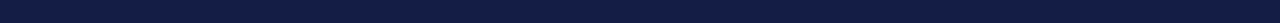
<file: vistas/viajesExpress.html>
<!DOCTYPE html>
<html lang="en">
<head>
    <meta charset="UTF-8">
    <meta name="viewport" content="width=device-width, initial-scale=1.0">
    <title>TRANMAS</title>
    <link rel="stylesheet" href="https://cdnjs.cloudflare.com/ajax/libs/font-awesome/6.5.2/css/all.min.css">
    <link rel="shortcut icon" href="/img/icono.png">
    <link rel="stylesheet" href="/css/estilo.css">
    <link rel="preconnect" href="https://fonts.googleapis.com">
    <link rel="preconnect" href="https://fonts.gstatic.com" crossorigin>
    <link href="https://fonts.googleapis.com/css2?family=Open+Sans:ital,wght@0,300..800;1,300..800&display=swap" rel="stylesheet">
</head>
    <body>
        <header id="cajonCabecera">
            <div class="cajonfoto">
                <img class="img" src="/img/logo ilustrator.png" alt="">
            </div>
            <!-- Botón de hamburguesa para dispositivos móviles -->
            <div class="menu-toggle" onclick="toggleMenu()">
                <span></span>
                <span></span>
                <span></span>
            </div>
            <!-- Barra de navegación -->
            <nav class="menu">
                <ul class="nav-list">
                    <li><a href="/index.html">INICIO</a></li>
                    <li><a href="/vistas/tours.html">TOURS</a></li>
                    <li><a href="/vistas/viajesExpress.html">VIAJES EXPRESS</a></li>
                    <li><a href="/vistas/Rutas.html">RUTAS</a></li>
                    <li><a href="/vistas/Galeria.html">GALERIA</a></li>
                </ul>
            </nav>

            <section id="ReservaCupo">
                <h1 id="em">Cotiza tus viajes en el siguiente formulario:</h1><br>
                <div class="contenido">
                    <form action="#">
                        <label for="fecha">Fecha a realizar:</label><br>
        <input type="date" id="fecha"><br><br>
        
        <label for="destino">Lugar de destino:</label><br>
        <input type="text" id="destino"><br><br>
        
        <label for="reunion">Punto de reunión:</label><br>
        <input type="text" id="reunion"><br><br>
        
        <label for="personas">Cantidad de personas:</label><br>
        <input type="number" id="personas" min="1"><br><br>
        
        <label for="hour">Hora de salida:</label><br>
        <input type="time" id="hour"><br><br>
        
        <label for="return_hour">Hora de regreso:</label><br>
        <input type="time" id="return_hour"><br><br>
        
        <label for="vehiculo">Tipo de vehículo deseado:</label><br>
        <select id="vehiculo">
            <option value="carro">Carro</option>
            <option value="microbus">Microbus</option>
            <option value="bus">Bus</option>
        </select><br><br>
        
        <label for="telefono">Teléfono del contacto:</label><br>
        <input type="tel" id="telefono" pattern="[0-9]{8,12}" placeholder="Ingrese su número de teléfono" required><br><br>
        
            
                        <input type="submit" value="Enviar" class="enviar">
                    </form>
                </div>
            </section>
               <footer>
            <div class="lg">
                <div>
                    <h4>Correo: <a href="tranmas252@yahoo.es" class="h">tranmas252@yahoo.es</a></h4>
                    <h4>Tel: 2484-5620</h4>
                    <h4>Whatsapp: 7008-6856</h4>
                    <h4>Direccion: 6ª calle oriente</h4>
                    <h4>lotif.Las Victorias, Sonsonate, El Salvador</h4>
                    <h4>Derechos Reservador 2024</h4>
                </div>
                <img src="/img/logo ilustrator.png" id="i">
            </div> 
           </footer>   

           <script src="/js/javaScrip.js"></script>
    </body>
</html>
</file>
<file: css/estilo.css>
/* normalizacion */

body{
    margin: 0;
    background-color: white;
}

*{
    box-sizing: border-box;
}
 h2, h3{
    font-family: "Open Sans", sans-serif;
    font-optical-sizing: auto;
    font-weight: 100;
    font-style: normal;
    color: black;
    font-variation-settings: "wdth" 100;
    font-size: 25px;
    margin: 6px;
}
h1{
    font-family: "Open Sans", sans-serif;
    font-optical-sizing: auto;
    font-weight: 100;
    font-style: normal;
    color: black;
    font-variation-settings: "wdth" 100;
    font-size: 25px;
    margin: 6px;

}

p{
    font-family: "Open Sans", sans-serif;
    color: black;
    font-optical-sizing: auto;
    font-style: normal;
    font-variation-settings: "wdth" 100;
    font-size: 15px;
}

a{
    text-decoration: none;
    color: black;
}

ul, ol{
    font-family:'Segoe UI', Tahoma, Geneva, Verdana, sans-serif;
    font-size: 14px;
}

/*-----------------------------------------------------------------------------------*/
/* estilo para el cabecera */
/*----------------------------------------------------------------------------------*/
#cajonCabecera {
    width: 100%;
    background-color: #141D45;
    /* Removed display, justify-content, and flex-direction properties */
}

.cajonfoto {
    width: 100%;
    display: flex;
    justify-content: center;
    margin-top: 25px;
}

.cajonfoto .img {
    margin-top: 25px;
    width: 100%;
    max-width: 800px;
    height: auto;
    border: none;
}

/* Media Queries */
@media (max-width: 1200px) {
    .cajonfoto .img {
        max-width: 600px;
    }
}

@media (max-width: 992px) {
    .cajonfoto .img {
        max-width: 500px;
    }
}

@media (max-width: 768px) {
    .cajonfoto .img {
        max-width: 400px;
    }
}

@media (max-width: 576px) {
    .cajonfoto .img {
        max-width: 300px;
    }
}

/*-----------------------------------------------------------------------------------*/
/* estilo para barra de navegacion */
/*----------------------------------------------------------------------------------*/
#cajaNav{
    width: 100%;
    /*background-color: rgb(17, 209, 0);*/
    display: flex;
    margin: auto;
}

.menu{
    width: 100%;
    height: 50px;
    background-color: white;
    /*margin-top: 25px;*/
}

.menu-toggle {
    display: none;
    cursor: pointer;
    margin-top: 30px;
}

.menu-toggle span {
    display: block;
    width: 30px;
    height: 3px;
    background-color: white;
    margin: 5px;
}

.menu.active {
    display: flex;
    background-color: #a5a3a3;
    height: 300px;
}

.menu ul{
    display: inline-flex;
    justify-content: center;
    margin: 0;
    padding: 0;
    list-style: none;
	width: 100%;
    border-bottom: solid 1px #141D45;
}

.menu a{
    align-content: center;
    line-height: 50px;
    padding: 0 80px;
    color: rgb(0, 0, 0);
    font-size: 20px;
}

.menu a i{
    padding-right: 7px;
}

.menu a:hover{
    color: #961b1e;
    border-bottom: 3px solid #961b1e;
}
.caja{
    display: flex;
    justify-content: center;
    background-image: url(../img/forest.jpg);
}

.cajonVideo{
    display: inline-block; 
    width: 45%; 
    margin: 10px; 
}

.cajonVideo video{
    width: 100%;
    height: 400px;
    /*border-radius: 20px;
    border: 1px solid #141D45;*/
}

/*---------------------------------------------------------------*/
/*seccion quienes somos*/
/*---------------------------------------------------------------*/

.cajonQuienes{
    width: 100%;
    height: 475px;
    padding-top: 1em;
    display: flex;
    justify-content: space-evenly;
    margin: auto;
    background-color: #babbbd;
    border-bottom: solid 3px #961b1e;
}


.cardMision, .cardVision, .cardValores{
    height: 350px;
    display: flex;
    padding: 2em;
    flex-direction: column;
    width: 25%;
    padding: auto;
    border: 1px solid black;
    border-radius: 30px 30px;
    text-align: center;
    line-height: 30px;
    /**background-color: white;*//
}


.cardMision:hover, .cardVision:hover, .cardValores:hover{
    background-color: white;
    box-shadow: 0 0 11px rgba(27, 26, 26, 0.2);
    transition: all .5s ease-in-out;
}

.tema{
    border-top: solid 3px #961b1e;
    display: flex;
    flex-direction: column;
    text-align: center;
    margin-top: 50px;
    padding-top: 1em;
    background-color: #babbbd;
    font-weight: bold;
}

/*---------------------------------------------------------------*/
/*SECCION EMPLEO*/
/*---------------------------------------------------------------*/
.temaEm{
    display: flex;
    flex-direction: column;
    text-align: center;
    margin-top: 50px;
    padding-top: 1em;
}

.cajonEmpleo{
    width: 1000px;
    height: 420px;
    display: flex;
    flex: 1;
    justify-content: space-evenly;
    align-items: center;
    margin: auto;
    border: 10px solid #141D45;
    margin-bottom: 25px;
    padding-top: 25px;
    padding-bottom: 25px;
    border-radius: 30px 30px;
}

.cajonImg{
    width: 200px;
    height: 125px;
    /*background-color: blueviolet;*/
}

.cajonImg .imgg{
    width: 100%;
    height: 100%;
}

.cajonForm{
    background-color: #f2f2f2;
    width: 475px;
    height: 375px;
    display: flex;
    justify-content: center;
    font-family: "Open Sans", sans-serif;
    border: 1px solid;
    border-radius: 30px 30px;
    padding: 1em;
    box-shadow: 0 0 11px rgba(27, 26, 26, 0.2);
}

.cajonForm label{
    color: #961b1e;
    width: 50%;
}

.cajonForm input{
    border: solid 1px;
    width:300px;
}

/**********************Explora nuestros destinos*********************/
.video-container {
    text-align: center;
    padding: 20px;
}

#expl {
    text-align: center;
    font-size: 24px;
    font-weight: bold;
    color: white;
    background-color: #141D45;
    border-bottom: 3px solid rgb(203, 0, 0);
    border-radius: 10px;
    padding: 20px;
    margin: 40px auto;
    max-width: 50%;
}

.video {
    display: inline-block;
    width: 45%;
    margin: 10px;
}

.video iframe {
    width: 100%;
    height: 450px;
    border-radius: 20px;
    border: 4px solid #141D45;
}

@media (max-width: 768px) {
    .video {
        width: 100%;
        margin: 10px 0;
    }

    #expl {
        max-width: 90%;
        font-size: 20px;
    }
}
/*------------------------------------*/

/*Próximo Tour*/
.tour-container {
    margin-top: 40px;
    padding: 20px;
    background-color: #f2f2f2;
    text-align: center;
    margin-left: 5%;
    margin-right: 5%;
    border-radius: 20px;
    border: 4px solid #141D45;
    display: flex;
    flex-direction: column;
    justify-content: center;
    align-items: center;
}

.pt {
    background-color: #141D45;
    display: flex;
    justify-content: center;
    align-items: center;
    width: 200px;
    color: white;
    font-weight: bold;
    border-radius: 10px;
    font-size: 24px;
    margin: 0 auto;
}

.tour-details {
    flex: 1;
    text-align: center;
    margin-top: 20px;
}

.tour-info p {
    margin-top: 10px;
    line-height: 1.5;
    font-weight: bold;
    font-size: 16px;
}

.slider-box {
    width: 100%;
    max-width: 600px;
    margin: 30px auto;
    overflow: hidden;
}

.slider-box ul {
    display: flex;
    padding: 0;
    width: 300%;
    animation: slide 10s infinite alternate ease-in-out;
}

.slider-box li {
    width: 100%;
    list-style: none;
}

.slider-box img {
    width: 100%;
}

@keyframes slide {
    0%, 20% {margin-left: 0%;}
    25%, 45% {margin-left: -100%;}
    50%, 70% {margin-left: -200%;}
    75%, 100% {margin-left: -300%;}
}

@media (max-width: 768px) {
    .tour-container {
        margin-left: 0;
        margin-right: 0;
    }

    .slider-box img {
        width: 100%;
    }
}
/*------------------------------------*/

/*Reserva tu cupo*/
#ReservaCupo {
    margin-top: 40px;
    padding: 20px;
    background-color: #f2f2f2;
    text-align: center;
    margin-left: 5%;
    margin-right: 5%;
    border-radius: 20px;
    border: 4px solid #141D45;
}

#em {
    text-align: center;
    background-color: rgb(20, 29, 69);
    border-bottom: 3px solid rgb(203, 0, 0);
    color: white;
    padding: 2em;
    font-weight: bold;
    margin: 20px 30px 10px 20px;
    border-top-left-radius: 10px;
    border-top-right-radius: 10px;
}

.contenido {
    padding-left: 12em;
    padding-right: 12em;
}

.formTour {
    max-width: 900px;
    margin-left: auto;
    margin-right: auto;
    display: flex;
    flex-wrap: wrap;
    margin-top: 60px;
}

label {
    font-family: "Open Sans", sans-serif;
    width: 100%;
    margin-right: 10px;
    margin-bottom: 5px;
    font-weight: bold;
    color: rgb(104, 10, 3);
}

.enviar {
    background-color: rgb(20, 29, 69);
    color: white;
    font-weight: bold;
    border: none;
    border-radius: 5px;
    padding: 10px 20px;
    cursor: pointer;
    display: block;
    width: 100%;
    margin-top: 15px;
}

.enviar:hover {
    background-color: rgb(104, 10, 3);
    transition: all .5s ease-in-out;
}

@media (max-width: 768px) {
    .contenido {
        padding-left: 1em;
        padding-right: 1em;
    }
}
/*------------------------------------*/

/*Ofertas Turísticas*/
.voting-carousel {
    border: 2px solid #ccc;
    border-radius: 10px;
    width: 80%;
    margin: 40px auto;
    overflow: hidden;
    background-color: #ccc;
}

.ot {
    margin-top: 40px;
    padding: 20px;
    color: white;
    font-weight: bold;
    background-color: #141D45;
    text-align: center;
    margin-left: 5%;
    margin-right: 5%;
    border-radius: 20px;
    border: 4px solid #141D45;
}

.carousel-slide {
    display: none;
    text-align: center;
}

.carousel-slide img {
    margin-top: 20px;
    margin-left: auto;
    margin-right: auto;
    margin-bottom: 20px;
    width: 70%;
    height: auto;
}

.vote-btn {
    background-color: #141D45;
    color: white;
    border: none;
    border-radius: 5px;
    padding: 10px 20px;
    text-align: center;
    text-decoration: none;
    display: block;
    font-size: 16px;
    cursor: pointer;
    margin: 0 auto 20px;
}

.vote-btn:hover {
    background-color: #961b1e;
    transition: all .5s ease-in-out;
}



/*------------------------------------*/


/*Footer*/
footer {
    padding: 2%;
    background-color: #141D45;
    color: #ffffff;
    margin: 40px 0 0 0;
}

.lg {
    display: flex;
    justify-content: space-between;
}

.lg div {
    flex: 1;
}

#i {
    width: 40%;
    height: 150%;
    margin-top: 30px;
}

h4 {
    font-family: "Open Sans", sans-serif;
    margin: 10px 0;
}

.h{
    color: rgb(255, 255, 255);
}
/*--------------------------------------*/
/*SECCION DE GALERIA*/
/*--------------------------------------*/


.galeri{
    width: 1100px;
    height: auto;
    margin: 50px auto 0;
    overflow: hidden;    
}

.galeri ul{
    
     display: flex;
     padding: 0;
     width: 300%;
     animation: slide 10s infinite alternate ease-in-out; 
}

.galeri li{
   
    width: 50%;
    list-style: none;
    position: relative;
   
}
#imagenes {
    width: 80%; 
    max-width: 600px; 
    margin: 30px auto; 
    overflow: hidden;
}
#imagenes ul {
    display: flex;
    padding: 0;
    width: 300%; 
    animation: slide 10s infinite alternate ease-in-out;
}

#imagenes li{
    width: 80%;
    list-style: none;
    position: relative;
  }
  
  #imagenes img{
    width: 90%;
        width: 500px;  
        height: 350px;  
    
  }

#contenedor{
    margin-top: 40px;
    padding: 20px;
    background-color: #f2f2f2;
    text-align: center;
    margin-left: 5%;
    margin-right: 5%;
    border-radius: 20px;
    border: 4px solid #141D45;
    display: flex;
    justify-content: center;
    align-items: center;
}

.texto{
    flex: 1;
    padding-left: 30px;
    text-align: center; 
    margin-left: 50px;

    
}

.texto h2{
    background-color: #141D45;
    display: flex;
    justify-content: center;
    align-items: center;
    width: 200px;
    color: white;
    font-weight: bold;
    border-radius: 10px;
    font-size: 35px; 
    margin-left: auto;
    margin-right: auto;
    
    
}
p{
    margin-top: 20px; 
    margin-bottom: 15px;
    text-align: center; 

    margin-top: 10px;
    line-height: 1.5;
    font-weight: bold;
    font-size: 23px;
}


 @keyframes slide{
    0% {margin-left: 0%;}
    20% {margin-left: 0%;}
    25% {margin-left: -100%;}
    45% {margin-left: -100%;}
    50% {margin-left: -200%;}
    70% {margin-left: -200%;}
    75% {margin-left: -300%;}
    100% {margin-left: -300%;}
  }

/* Main container for the gallery */
.galeri {
    width: 100%;
    max-width: 1100px;
    margin: 50px auto;
    overflow: hidden;
    padding: 0 15px;
    box-sizing: border-box;
}

/* Container for each route */
.route {
    margin-top: 40px;
    padding: 20px;
    background-color: #f2f2f2;
    text-align: center;
    border-radius: 20px;
    border: 4px solid #141D45;
    display: flex;
    flex-direction: column;
    align-items: center;
    box-sizing: border-box;
    margin: 0 auto 40px auto;
}

/* Route information styling */
.route-info {
    text-align: center;
    margin-bottom: 20px;
    width: 100%;
    box-sizing: border-box;
}

/* Route title styling */
.route-info h2 {
    background-color: #141D45;
    color: white;
    font-weight: bold;
    border-radius: 10px;
    font-size: 35px;
    padding: 10px;
    margin: 0 auto 20px;
    max-width: 100%;
    box-sizing: border-box;
}

/* Route description styling */
.route-info p {
    margin: 10px 0;
    line-height: 1.5;
    font-weight: bold;
    font-size: 23px;
}

/* Container for the route images */
.route-images {
    width: 100%;
    margin: 30px auto;
    overflow: hidden;
}

/* List styling for images */
.route-images ul {
    display: flex;
    padding: 0;
    width: 100%;
    animation: slide 10s infinite alternate ease-in-out;
    list-style: none;
    margin: 0;
}

/* List item styling for images */
.route-images li {
    flex: 1;
    list-style: none;
    position: relative;
    margin: 0 10px;
    box-sizing: border-box;
}

/* Image styling */
.route-images img {
    width: 100%;
    height: auto;
    object-fit: cover;
    border-radius: 10px;
    max-height: 225px;
    min-height: 225px;
}

/* Keyframes for sliding animation */
@keyframes slide {
    0% { margin-left: 0%; }
    20% { margin-left: 0%; }
    25% { margin-left: -100%; }
    45% { margin-left: -100%; }
    50% { margin-left: -200%; }
    70% { margin-left: -200%; }
    75% { margin-left: -300%; }
    100% { margin-left: -300%; }
}

/* Media queries for responsiveness */
@media (max-width: 991px) {
    .route-info h2 {
        font-size: 25px;
        padding: 5px;
    }

    .route-info p {
        font-size: 18px;
    }

    .route-images {
        width: 100%;
    }

    .route-images img {
        width: 100%;
        height: auto;
    }
}

@media (max-width: 600px) {
    .route-info h2 {
        font-size: 20px;
        padding: 5px;
    }

    .route-info p {
        font-size: 16px;
    }

    .route {
        padding: 10px;
    }

    .route-images {
        width: 100%;
    }

    .route-images li {
        margin: 0 5px;
    }

    .route-images img {
        border-radius: 5px;
    }
}


/*SECCION DE VIAJES EXPRESS*/

.containerviajes {
    background-color: #ffffff; 
    border: 8px solid #141D45; 
    border-radius: 10px;
    margin-left: 25%;
    padding: 20px;
    width: 1000px;

  }
  
  input[type="date"],
  input[type="text"],
  input[type="number"],
  input[type="time"],
  input[type="tel"],
  input[type="email"],
  input[type="text"],
  input[type="tel"],
  select {
    width: 100%;
    padding: 8px;
    margin-bottom: 15px;
    border: 3px solid #141D45; 
    border-radius: 5px;
    box-sizing: border-box;
  }
  
  input[type="submit"] {
    background-color: #141D45; /* Botón azul */
    color: #ffffff; /* Texto blanco */
    border: none;
    padding: 10px;
    width: 100%;
    border-radius: 5px;
    cursor: pointer;
    font-weight: bold;
  }
  input[type="submit"]:hover {
    background-color:  #961b1e; 
  }
  
  input:focus,
  select:focus {
    outline: none;
    border-color: #141D45; 
    box-shadow: 0 0 5px  #961b1e; 
  }

  @media screen and (max-width: 700px) {
     .containerviajes {
      flex-direction: column;
    }
  }
/* Media Queries para hacer la página responsive */
@media (max-width: 1200px) {
    .containerviajes {
      width: 80%;
    }
  }
  
  @media (max-width: 992px) {
    .containerviajes {
      width: 70%;
    }
  }
  
  @media (max-width: 768px) {
    .containerviajes {
      width: 90%;
      padding: 15px;
    }
    
    @media (max-width: 576px) {
        .containerviajes {
          width: 95%;
          padding: 10px;
        }
    
    label {
      font-size: large; /* Ajusta el tamaño de fuente en pantallas más pequeñas */
    }
    
    input[type="submit"] {
      width: 100%; /* Botón a ancho completo en pantallas pequeñas */
    }
  }
  
    
    label {
      font-size: medium; /* Ajusta aún más el tamaño de fuente */
    }
  }
  
 /*---------------------------------------------------------------*/
/*RUTAS*/
/*---------------------------------------------------------------*/
.tam{
	width: 500px;
	height: 300px;
}
.rutas{
    width: 100%;
    min-height: 400px;
    padding-top: 1em;
    display: flex;
    justify-content: space-evenly;
    margin: auto;
    background-color: #ffffff;
  /*  border-bottom: solid 3px #961b1e; */
}

.ruta{
	min-height: 350px;
	display:inline-block;
	padding: 0em;
    flex-direction: column;
    width: 55%;
    padding: auto;
	border: 0px solid black;
    border-radius: 5px 5px;
    text-align: center;
    background-color: #babbbd;
    line-height: 30px;
}

.ruta1{
	min-height: 300px;
	float: left;
	padding: 2em;
    flex-direction: column;
    width: 50%;
    padding: auto;
    border: 0px solid black;
    border-radius: 5px 5px;
    text-align: center;
	background-color: #babbbd;
    line-height: 30px;
    /**
	display:inline-block;
	background-color: white;
	*//
}
.ruta2{
	min-height: 300px; /*alto*/
	display:inline-block;  
	padding: 2em;
	flex-direction: column;
	width: 49%;
	border: 0px solid black;
    border-radius: 5px 5px;
    text-align: center;
	background-color: #fff000;
    line-height: 30px;
}
.ruta3{
	min-height: 40px; /*alto*/
	/* display:inline-block;  */
	padding: 0em;
	flex-direction: column;
	width: 99%;
	padding: auto;
	border: 0px solid black;
	border-radius: 5px 5px;
    text-align: center;
	background-color: #babbbd;
	line-height: 30px;
}

.izquierda {
  font-family: "Open Sans", sans-serif;
  color: black;
  font-optical-sizing: auto;
  font-style: normal;
  font-variation-settings: "wdth" 100;
  text-align : left;
  font-size: 15px;
  margin: 0px 0;
}

.izquierda2 {
  text-align : left;
  font-size: 12px;
  margin: 0px 0px 5px 0px;
}




/* styles.css */

@media screen and (max-width: 480px) {
    .menu {
        display: none;
        flex-direction: column;
        background-color: #333;
        padding: 20px;
        position: absolute;
        top: 70px; /* Ajusta la posición vertical del menú */
        left: 0;
        width: 100%;
        z-index: 999; /* Asegura que el menú esté por encima de otros elementos */
        transition: top 0.3s ease; /* Agrega una transición suave al desplegar/ocultar el menú */
    }

    .menu.active {
        display: flex;
    }

    .menu ul {
        flex-direction: column;
        align-items: center;
        margin: 0;
        padding: 0;
        list-style: none;
    }

    .menu a {
        padding: 10px 0;
        font-size: 18px;
        color: rgb(0, 0, 0);
        text-decoration: none;
    }

    .menu-toggle {
        display: block;
        position: absolute;
        top: 20px; /* Ajusta la posición vertical del botón de hamburguesa */
        right: 20px; /* Ajusta la posición horizontal del botón de hamburguesa */
        z-index: 1000; /* Asegura que el botón esté por encima de otros elementos */
    }
}


/*375×667 (móvil medio)*/
@media only screen and (max-width: 667px) {


}


@media only screen and (max-width: 768px) {
    .menu {
        display: none;
        flex-direction: column;
        background-color: #333;
        padding: 20px;
        position: absolute;
        top: 70px; /* Ajusta la posición vertical del menú */
        left: 0;
        width: 100%;
        z-index: 999; /* Asegura que el menú esté por encima de otros elementos */
        transition: top 0.3s ease; /* Agrega una transición suave al desplegar/ocultar el menú */
    }

    .menu.active {
        display: flex;
    }

    .menu ul {
        flex-direction: column;
        align-items: center;
        margin: 0;
        padding: 0;
        list-style: none;
    }

    .menu a {
        padding: 10px 0;
        font-size: 18px;
        color: rgb(0, 0, 0);
        text-decoration: none;
    }

    /*.cajonQuienes p {
        padding: 10px 0;
        font-size: 18px;
        color: rgb(0, 0, 0);
        text-decoration: none;
    }

    .cajonQuienes h1 {
        padding: 10px 0;
        font-size: 18px;
        color: rgb(0, 0, 0);
        text-decoration: none;
    }*/

    .cardMision {
		display: block;
		height: auto !important;
        width: auto !important;
        margin: 15px 0;
	}

    .cardVision {
		display: block;
		height: auto !important;
        width: auto !important;
        margin: 15px 0;
	}

    .cardValores {
		display: block;
		height: auto !important;
        width: auto !important;
        margin: 15px 0;
	}

    .menu-toggle {
        display: block;
        position: absolute;
        top: 20px; /* Ajusta la posición vertical del botón de hamburguesa */
        right: 20px; /* Ajusta la posición horizontal del botón de hamburguesa */
        z-index: 1000; /* Asegura que el botón esté por encima de otros elementos */
    }
	.tam2 {
        width: 90% !important;
        margin: 5%;
    }



/*1366×768 (ordenador portátil medio)*/
	
  .cajonQuienes {
		display: block;
		height: auto !important;
	}
 
    .cardMision {
		display: block;
		height: auto !important;
        width: auto !important;
        margin: 15px 0;
	}

    .cardMision p{
        font-size: medium;
    }

    .cardVision {
		display: block;
		height: auto !important;
        width: auto !important;
        margin: 15px 0;
	}

    .cardVision p{
        font-size: medium;
    }

    .cardValores {
		display: block;
		height: auto !important;
        width: auto !important;
        margin: 15px 0;
	}

    .cardValores p{
        font-size: medium;
    }

	.colclass-3 {
		width: 80% !important;
		margin: 5% 10%;
		display: block;
		height: auto;
	}
	.cajonEmpleo {
        width: 80%;
        display: block;
        padding: 5% 10%;
		height: auto;
    }
	.cajonImg {
		width: 100%;
	}
	.cajonForm {
		width: 100%;
		height: auto;
		display: block;
	}
	 input[type="submit"] {
        margin-left: 0;
    }
	
	.voting-carousel {
        width: 100%;
    }

    .carousel-slide img {
        width: 90%;
    }
	.ruta {
		height: auto !important;
		display: block;
		width: 90%;
		margin: 1% 5%;
		float: left;
	}
	.ruta1 {
		width: 100%;		
        padding: 5%;
		min-height: 200px;
	}

}

/*1440×900 (escritorio medio)*/
@media only screen and (max-width: 900px) {
		.cajonEmpleo {
        width: 80%;
        display: block;
        padding: 5% 10%;
		height: auto;
    }
    .cardValores {
		display: block;
		height: auto !important;
        width: auto !important;
        margin: 15px 0;
	}

    .cardValores p{
        font-size: larger;
    }


    .cardMision {
		display: block;
		height: auto !important;
        width: auto !important;
        margin: 15px 0;
	}

    .cardMision p{
        font-size: larger;
    }


    .cardVision {
		display: block;
		height: auto !important;
        width: auto !important;
        margin: 15px 0;
	}

    .cardVision p{
        font-size: larger;
    }

}


/*1920×1080 (escritorio grande)*/
@media only screen and (max-width: 1080px) {
	.colclass-3 {
		height: auto;
	}
	.cajonQuienes {
		height: auto;
		padding: 10px 0;
	}
	
	.tam2{
	width: 200px;
    height: 300px;
	}

}

@media only screen and (max-width: 1818px) {
	.tam3{
		width: 200px;
		height: 300px;
	}

    .cardValores {
		display: block;
		height: auto !important;
        width: auto !important;
        margin: 15px 0;
        margin-left: 15px;
        margin-right: 15px;
	}

    .cardMision {
		display: block;
		height: auto !important;
        width: auto !important;
        margin: 15px 0;
        margin-left: 15px;
        margin-right: 15px;
	}

    .cardVision {
		display: block;
		height: auto !important;
        width: auto !important;
        margin: 15px 0;
        margin-left: 15px;
        margin-right: 15px;
	}

}
</file>
